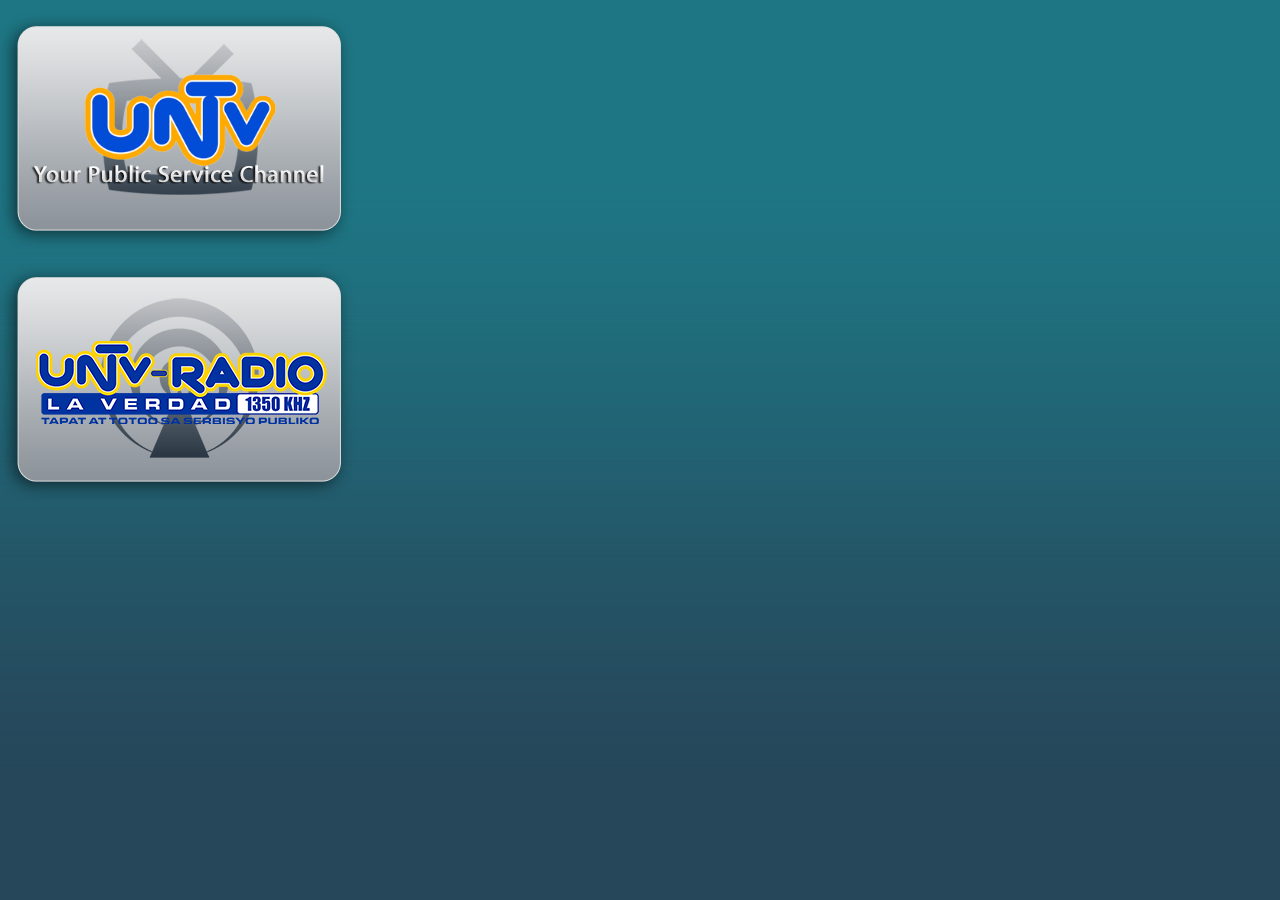
<file: www/index.html>
<!DOCTYPE html> 
<html>
<head>
<meta charset="UTF-8">
<title>
	UNTV Mobile App
</title>
<!-- Default CSS of jQuery Mobile - Starts -->
<link href="jquery.mobile.theme-1.0.min.css" rel="stylesheet" type="text/css"/>
<link href="jquery.mobile.structure-1.0.min.css" rel="stylesheet" type="text/css"/>
<!-- Default CSS of jQuery Mobile Ends -->

<!-- Other css files -->
<link rel="stylesheet" href="css/jqm-docs.css" />
<link rel="stylesheet" href="css/untv-mobile.css" />

    <!-- PhoneGap JS -->
    <script type="text/javascript" src="cordova-2.5.0.js"></script>
    <script type="text/javascript" src="js/index.js"></script>

<style>
body {
	background: url("images/untv/bg-home.jpg");
	background-position: center top;
	background-repeat: repeat-x;
	background-color: #26475a;
}
#untv-mobile {
	overflow: visible;
	padding: 0 !important;
}
#wrapper, #untv-mobile {
	background: none !important;
}
</style>
<!-- Default JS of jQuery Mobile - Starts -->
<script src="jquery-1.6.4.min.js" type="text/javascript"></script>
<script src="jquery.mobile-1.0.min.js" type="text/javascript"></script>
<!-- Default JS of jQuery Mobile - Ends -->
    </head>

    <body onload="onLoad();">
<div id="wrapper" data-role="page" class="type-home">
        <div id="untv-mobile" data-role="content">
            <div id="button-untv" class="select-button">
                <img id="UNTV" src="images/untv/icon-home-untv.png" alt=""  />
            </div>
            <div id="button-untv-radio" class="select-button" >
                <img id="UNTVRadio" src="images/untv/icon-home-radio.png" alt=""  />
            </div>
        </div>     
</div>  
        <script type="text/javascript">
            
           function onLoad() {
               
               document.addEventListener("deviceready", onDeviceReady, false);
           }

            function screendetect(){
                
                 
                var w = $(window).width();
                var h = $(window).height();
                var ds = 0;
                if (h < w) {
                    ds = h;
                }
                else { 
                    ds = w; 
                };
                
                var cw = ds * 0.68;
                var ch = ds * 0.96;
                var ml = cw / 2;
                var mt = ch / 2;
                var csswidth = cw + 'px';
                var cssheight = ch + 'px';
                var cssmarginleft = '-' + ml + 'px';
                var cssmargintop = '-' + mt + 'px';
                
                $("#untv-mobile").css({
                        'width' : csswidth,
                        'height' : cssheight,
                        'position' : 'fixed',
                        'top' : '50%',
                        'left' : '50%',
                        'margin-left' : cssmarginleft,
                        'margin-top' : cssmargintop,
                        'text-align' :  'center'
                });
                $("#UNTV").css({
                        'width' : csswidth,
                        'height' : cssmargintop
                });
                $("#UNTVRadio").css({
                        'width' : csswidth,
                        'height' : cssmargintop
                });
            }

            $(window).resize(function() {
                screendetect();
            });
            
            function onDeviceReady() {
                
                // set screen 
                screendetect();
		
                // set tap button events
                $('#button-untv').live('click',
                
                function(event) {
                    window.location='untv-home.html';
                });
                
                $('#button-untv-radio').live('click',
                
                function(event) {
                    window.location='untv-radio-home.html'
                });
            }
            

        </script>
    </body>
</html>
</file>
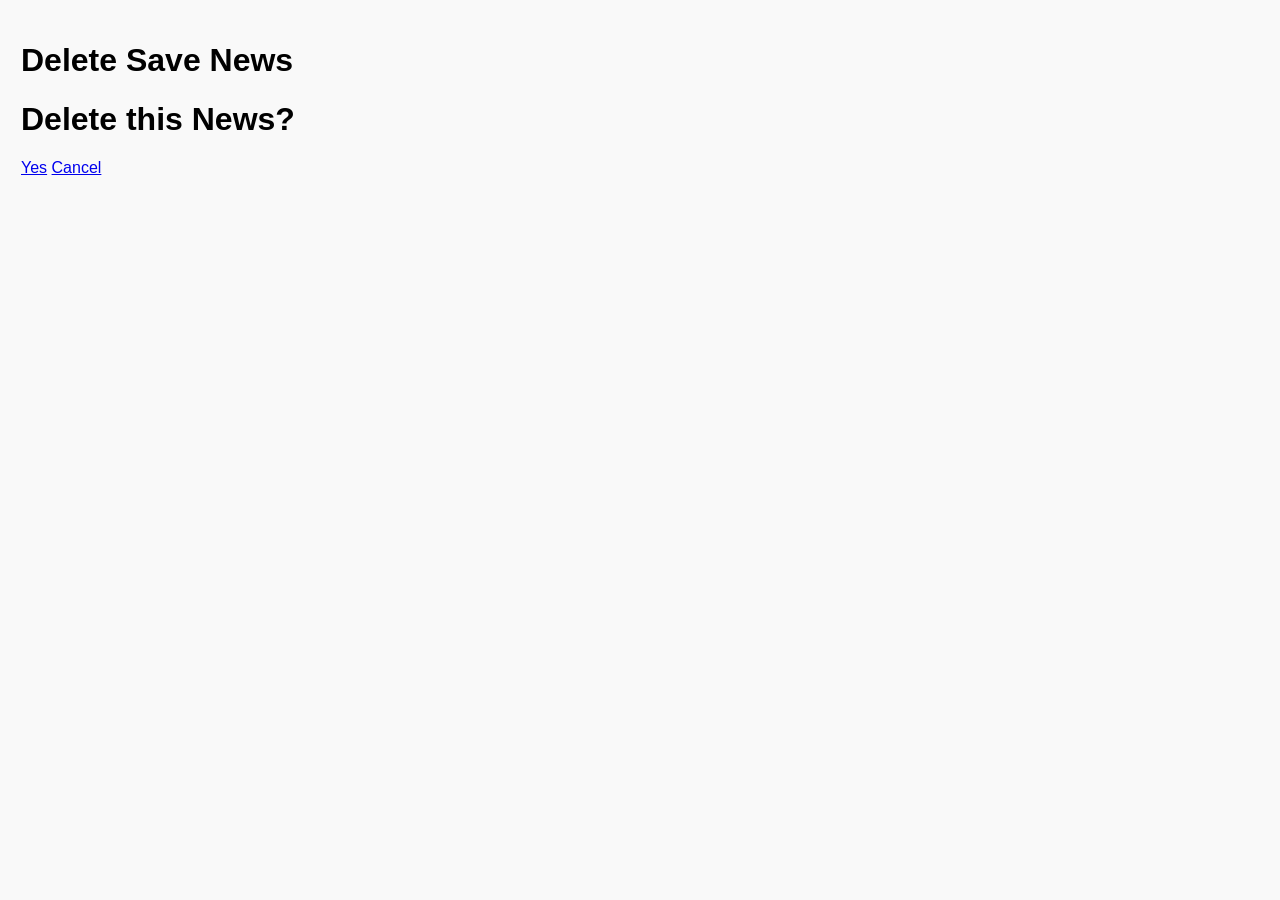
<file: www/delete.html>
<!DOCTYPE html> 
<html>
<head>
<meta charset="UTF-8">
<title>
	UNTV - Sample News Entry
</title>
<!-- Default CSS of jQuery Mobile - Starts -->
<link href="jquery.mobile.theme-1.0.min.css" rel="stylesheet" type="text/css"/>
<link href="jquery.mobile.structure-1.0.min.css" rel="stylesheet" type="text/css"/>
<!-- Default CSS of jQuery Mobile Ends -->

<!-- Other css files -->
<link rel="stylesheet" href="css/jqm-docs.css" />
<link rel="stylesheet" href="css/untv-mobile.css" />

    <!-- PhoneGap JS -->
    <script type="text/javascript" src="cordova-2.5.0.js"></script>
    <script type="text/javascript" src="js/index.js"></script>


</head>

<body onLoad="onLoad();">
<div data-role="dialog">
	
		<div data-role="header" data-theme="d">
			<h1>Delete Save News</h1>
        </div>

		<div data-role="content" data-theme="b">
			<h1>Delete this News?</h1>
	<a href="dialog/index.html" data-role="button" data-rel="back" data-theme="b" onClick="deleteRecord();">Yes</a>       
			<a href="dialog/index.html" data-role="button" data-rel="back" data-theme="c">Cancel</a>    
		</div>
	</div>
    <script type="text/javascript">

var db = window.openDatabase("untv", "1.0", "UNTV DB", 1000000);
var deleteStatement = "DELETE FROM SAVENEWS WHERE postid=?";

function onLoad() {
        document.addEventListener("deviceready", onDeviceReady, false);
}
            // Cordova is loaded and it is now safe to make calls Cordova methods
    //
    function onDeviceReady() {
		
    }
	
	
function getParameterByName(name)
{
  name = name.replace(/[\[]/, "\\\[").replace(/[\]]/, "\\\]");
  var regexS = "[\\?&]" + name + "=([^&#]*)";
  var regex = new RegExp(regexS);
  var results = regex.exec(window.location.search);
  if(results == null)
    return "";
  else
    return decodeURIComponent(results[1].replace(/\+/g, " "));
}

function deleteRecord(id) {
	      var iid = getParameterByName("id");
		  alert(iid);
          db.transaction(function(tx) {
          tx.executeSql(deleteStatement, [iid], showRecords, onError);
        });

      }  
function showRecords() {
	
}
  function onError(tx, error) {
        alert(error.message);
      }  

</script>
</body>
</html>
</file>
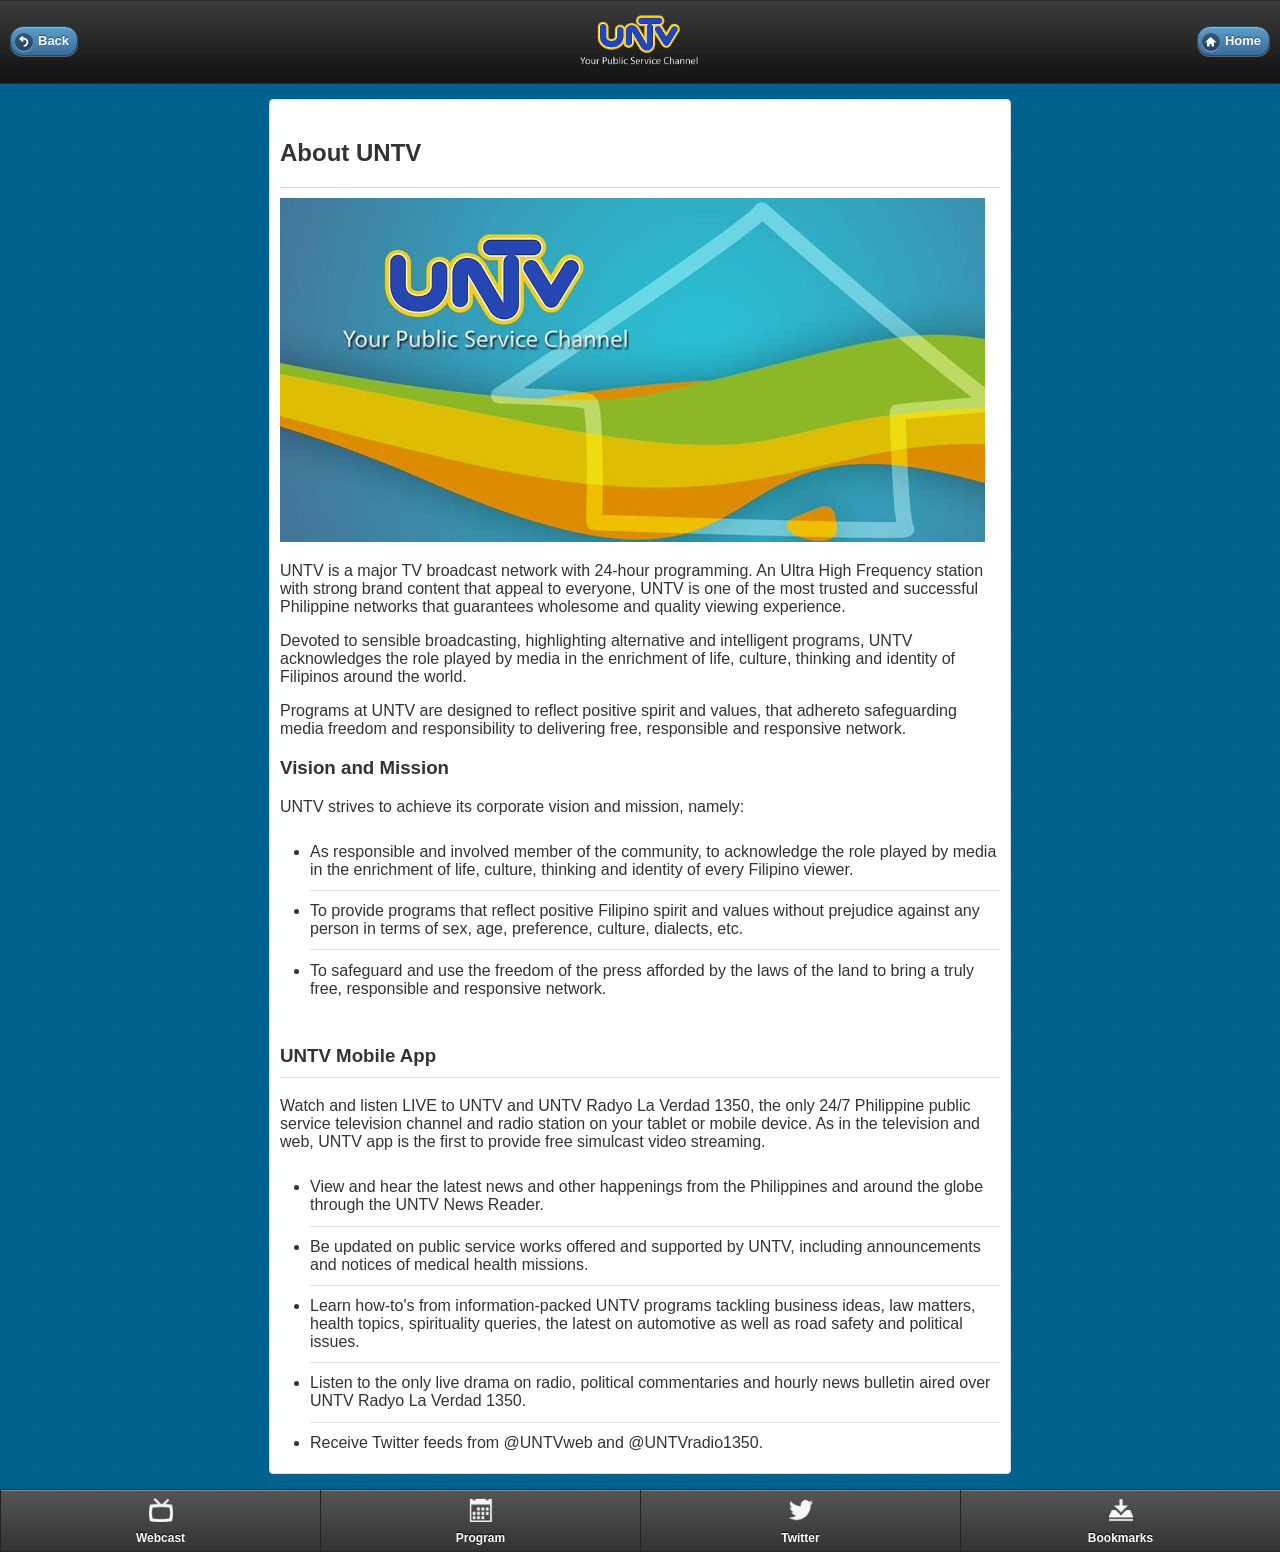
<file: www/untv-about.html>
<!DOCTYPE html> 
<html>
    <head>
        <meta charset="UTF-8">
        <title>
            UNTV - About
        </title>
        <!-- Default CSS of jQuery Mobile - Starts -->
        <link href="jquery.mobile.theme-1.0.min.css" rel="stylesheet" type="text/css"/>
        <link href="jquery.mobile.structure-1.0.min.css" rel="stylesheet" type="text/css"/>
        <!-- Default CSS of jQuery Mobile Ends -->

        <!-- Other css files -->
        <link rel="stylesheet" href="css/jqm-docs.css" />
        <link rel="stylesheet" href="css/untv-mobile.css" />

        <!-- PhoneGap JS -->
        <script type="text/javascript" src="cordova-2.5.0.js"></script>
        <script type="text/javascript" src="js/index.js"></script>


    </head>

    <body id="untv" onload="onLoad()"> 

        <div id="wrapper" data-role="page">

            <div id="header" data-fullscreen="true" data-position="fixed" data-role="header" data-theme="a">
                <a href="untv-home.html" data-role="button" data-theme="b" data-icon="back" class="ui-btn-left" data-rel="back" >
                    Back
                </a>
                <h1 id="header-logo">
                    <center>
                        <img src="images/untv/logo.png" alt="UNTV - Your Public Service Channel" id="logo-untv" />
                    </center>
                </h1>
                <a href="index.html" data-role="button" data-theme="b" data-icon="home" class="ui-btn-right" data-ajax="false">
                    Home
                </a>
            </div><!-- /header -->

            <div data-role="content">	
                <div id="news-entry">
                    <div id="news-entry-header">
                        <h2 id="newstitle">
                            About UNTV
                        </h2>
                    </div>
                    <div id="newscontent">
                        <img src="images/untv/app.jpg" alt="" style="margin-top: 10px;" />
                        <p>
                            UNTV is a major TV broadcast network with 24-hour programming. An Ultra High Frequency station with strong brand content that appeal to everyone, UNTV is one of the most trusted and successful Philippine networks that guarantees wholesome and quality viewing experience.
                        </p>
                        <p>
                            Devoted to sensible broadcasting, highlighting alternative and intelligent programs, UNTV acknowledges the role played by media in the enrichment of life, culture, thinking and identity of Filipinos around the world.
                        </p>
                        <p>
                            Programs at UNTV are designed to reflect positive spirit and values, that adhereto safeguarding media freedom and responsibility to delivering free, responsible and responsive network.
                        </p>
                        <h3>
                                Vision and Mission
                        </h3>
                        <p>
                            UNTV strives to achieve its corporate vision and mission, namely:
                        </p>
                        <ul class="untv-listing">
                            <li>
                                As responsible and involved member of the community, to acknowledge the role played by media in the enrichment of life, culture, thinking and identity of every Filipino viewer.
                            </li>
                            <li>
                                To provide programs that reflect positive Filipino spirit and values without prejudice against any person in terms of sex, age, preference, culture, dialects, etc.
                            </li>
                            <li>
                                To safeguard and use the freedom of the press afforded by the laws of the land to bring a truly free, responsible and responsive network.    
                            </li>
                        </ul>
                        <br/>
                        <h3 style="border-bottom: 1px solid #e3e3e3; padding-bottom: 10px;">
                            UNTV Mobile App
                        </h3>
                        <p>
                            Watch and listen LIVE to UNTV and UNTV Radyo La Verdad 1350, the only 24/7 Philippine public service television channel and radio station on your tablet or mobile device. As in the television and web, UNTV app is the first to provide free simulcast video streaming.
                        </p>
                        <ul class="untv-listing">
                            <li>
                                View and hear the latest news and other happenings from the Philippines and around the globe through the UNTV News Reader.
                            </li>
                            <li>
                              Be updated on public service works offered and supported by UNTV, including announcements and notices of medical health missions.    
                            </li>
                            <li>
                                Learn how-to's from information-packed UNTV programs tackling business ideas, law matters, health topics, spirituality queries, the latest on automotive as well as road safety and political issues.
                            </li>
                            <li>
                                Listen to the only live drama on radio, political commentaries and hourly news bulletin aired over UNTV Radyo La Verdad 1350.
                            </li>
                            <li>
                                Receive Twitter feeds from @UNTVweb and @UNTVradio1350.
                            </li>
                        </ul>
                    </div> 
                </div>
            </div><!-- /content -->

            <div data-role="footer" data-position="fixed" data-fullscreen="true">

                <div id="footer-menu" data-role="navbar" data-iconpos="top" data-theme="a">
                    <ul>
                        <li>
                            <a href="#" onclick="getstreamdata();" id="icon-webcast" data-icon="custom" data-ajax="false">
                                Webcast
                            </a>
                        </li>
                        <li>
                            <a href="untv-programs.html" id="icon-program" data-icon="custom" data-ajax="false">
                                Program    
                            </a>
                        </li>
                        <li>
                            <a href="untv-twitter.html" id="icon-twitter" data-icon="custom" data-ajax="false">
                                Twitter
                            </a>
                        </li>
                        <li>
                            <a href="untv-save.html" id="icon-save-footer" data-icon="custom" data-ajax="false">
                                Bookmarks
                            </a>
                        </li>
                    </ul>
                </div><!-- /navbar -->

            </div><!-- /footer -->

        </div><!-- /page -->

        <!-- Default JS of jQuery Mobile - Starts -->
        <script src="jquery-1.6.4.min.js" type="text/javascript"></script>
        <script src="jquery.mobile-1.0.min.js" type="text/javascript"></script>
        <!-- Default JS of jQuery Mobile - Ends -->

        <!-- Other js files -->
        <script src="js/jqm-docs.js" type="text/javascript"></script>
        <script type="text/javascript">
            var isoffline;
            function onLoad() {
                document.addEventListener("online", onOnline, false);
                document.addEventListener("deviceready", onDeviceReady, false);
            }
            
            // Cordova is loaded and it is now safe to make calls Cordova methods
            //
            function onDeviceReady() {
                document.addEventListener("offline", onOffline, false);
            }
            
            // Handle the online event
            //
            function onOnline() {
                isoffline = 0;
            }
            
            function onOffline() {
                //
                isoffline = 1;
            }
            function getstreamdata() {
                if (isoffline == 0)
                {
                    //cue the page loader
                    $.mobile.showPageLoadingMsg();
                    //use theme swatch "b", a custom message, and no spinner
                    $.mobile.showPageLoadingMsg("b", "Please wait...", true);
					
                    getStreaming('untv');
                    
                    //hide the page loader
                    $.mobile.hidePageLoadingMsg();
                }
                else {
                    navigator.notification.alert('This media require internet connection.', null, "UNTV News", "Ok")
                }
                
            }
            </script>
    </body>
</html>
</file>
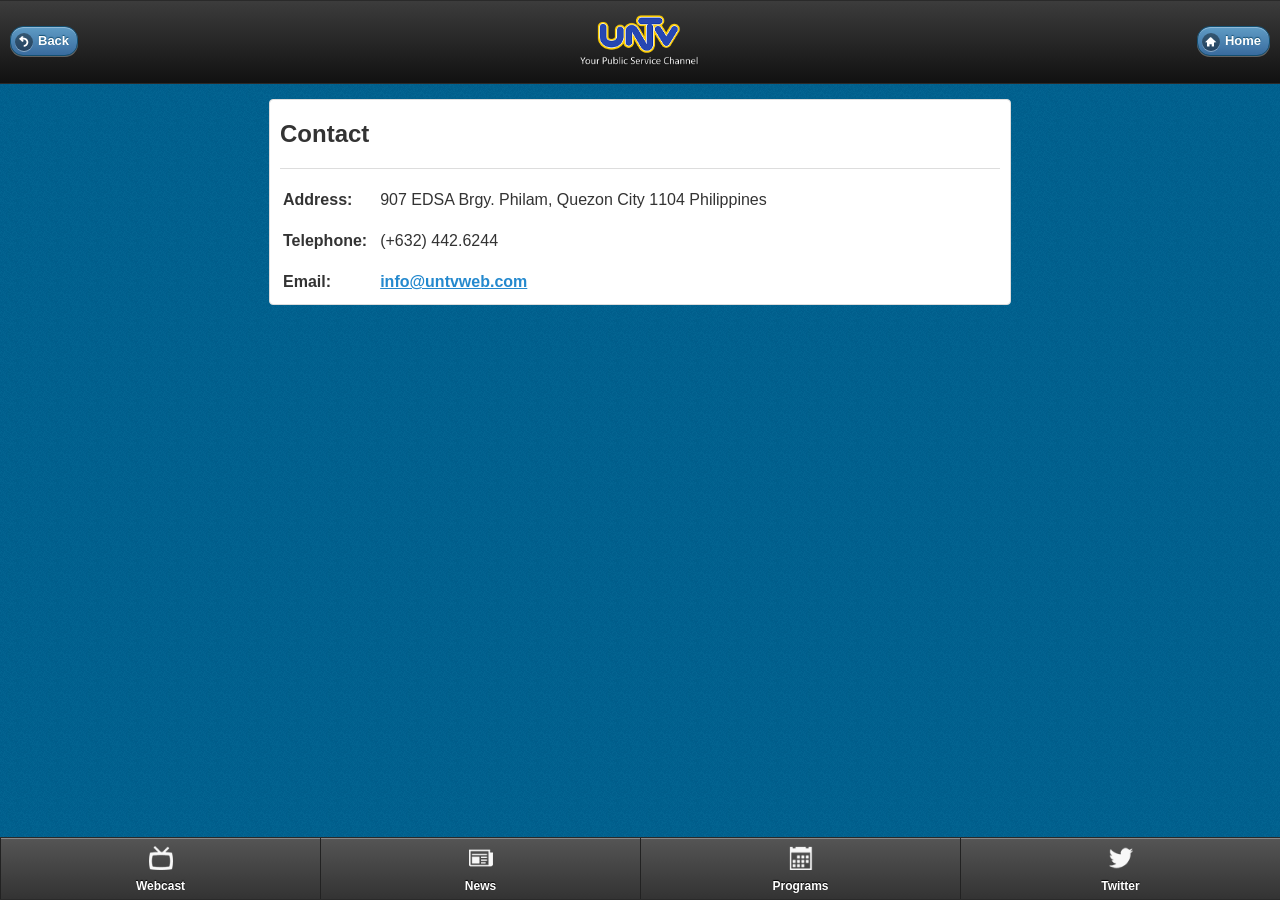
<file: www/untv-contact.html>
<!DOCTYPE html> 
<html>
<head>
<meta charset="UTF-8">
<title>
	UNTV - Contact
</title>
<!-- Default CSS of jQuery Mobile - Starts -->
<link href="jquery.mobile.theme-1.0.min.css" rel="stylesheet" type="text/css"/>
<link href="jquery.mobile.structure-1.0.min.css" rel="stylesheet" type="text/css"/>
<!-- Default CSS of jQuery Mobile Ends -->

<!-- Other css files -->
<link rel="stylesheet" href="css/jqm-docs.css" />
<link rel="stylesheet" href="css/untv-mobile.css" />


<!-- Default JS of jQuery Mobile - Starts -->
<script src="jquery-1.6.4.min.js" type="text/javascript"></script>
<script src="jquery.mobile-1.0.min.js" type="text/javascript"></script>
<!-- Default JS of jQuery Mobile - Ends -->

<!-- Other js files -->
<script src="js/jqm-docs.js" type="text/javascript"></script>
   
    <!-- PhoneGap JS -->
    <script type="text/javascript" src="cordova-2.5.0.js"></script>
    <script type="text/javascript" src="js/index.js"></script>
</head>

<body id="untv">

<div id="wrapper" data-role="page">

	<div id="header" data-position="fixed" data-role="header" data-theme="a">
    	<a href="untv-home.html" data-role="button" data-theme="b" data-icon="back" class="ui-btn-left" data-rel="back" >
        	Back
        </a>
        <h1 id="header-logo">
        	<center>
				<img src="images/untv/logo.png" alt="UNTV - Your Public Service Channel" id="logo-untv" />
            </center>
        </h1>
    	<a href="index.html" data-role="button" data-theme="b" data-icon="home" class="ui-btn-right" data-ajax="false">
        	Home
        </a>
	</div><!-- /header -->

	<div data-role="content">	
    	<div id="news-entry">
        <div id="news-entry-header">
        <h2 style="margin: 10px 0;">
        	Contact 
        </h2>
        </div>
		<table id="contact-us">
		  <tbody>
		  <tr>
		    <td class="title">Address: </td>
		    <td>907 EDSA Brgy. Philam, Quezon City 1104 Philippines</td>
		  </tr>
		  <tr>
		    <td class="title">Telephone:</td>
		    <td>(+632) 442.6244</td>
		  </tr>
		<tr>
		    <td class="title">Email:</td>
		    <td><a href="mailto:info@untvweb.com">info@untvweb.com</a></td>
		  </tr>
		  </tbody>
		</table>
        </div>
	</div><!-- /content -->
	
	<div data-role="footer" data-position="fixed" data-fullscreen="true">
		
        <div id="footer-menu" data-role="navbar" data-iconpos="top" data-theme="a">
            <ul>
                <li>
                    <a href="#" onclick="getstreamdata();" id="icon-webcast" data-icon="custom" data-ajax="false">
                    	Webcast
                    </a>
                </li>
                <li>
                    <a href="untv-news.html" id="icon-news" data-icon="custom" data-ajax="false">
                    	News
                    </a>
                </li>
                <li>
                	<a href="untv-programs.html" id="icon-program" data-icon="custom" data-ajax="false">
                		Programs    
                    </a>
                </li>
                <li>
                	<a href="untv-twitter.html" id="icon-twitter" data-icon="custom" data-ajax="false">
                		Twitter
                    </a>
                </li>
            </ul>
        </div><!-- /navbar -->
    
	</div><!-- /footer -->
	
</div><!-- /page -->
    <script type="text/javascript">
        var isoffline = 0;
        function onLoad() {
            
            document.addEventListener("online", onOnline, false);
            document.addEventListener("deviceready", onDeviceReady, false);
            // loadschedule("Monday");
            
        }
        
        // Cordova is loaded and it is now safe to make calls Cordova methods
        //
        function onDeviceReady() {
            document.addEventListener("offline", onOffline, false);
        }
        
        // Handle the online event
        //
        function onOnline() {
            isoffline = 0;
        }
        
        // Handle the offline event
        //
        function onOffline() {
            isoffline = 1;
        }
        
        function getstreamdata() {
            if (isoffline == 0)
            {
                getStreaming('untv');
            }
            else {
                navigator.notification.alert('This media require internet connection.', null, "UNTV News", "Ok")
            }
        }
        
        </script>
</body>
</html>
</file>
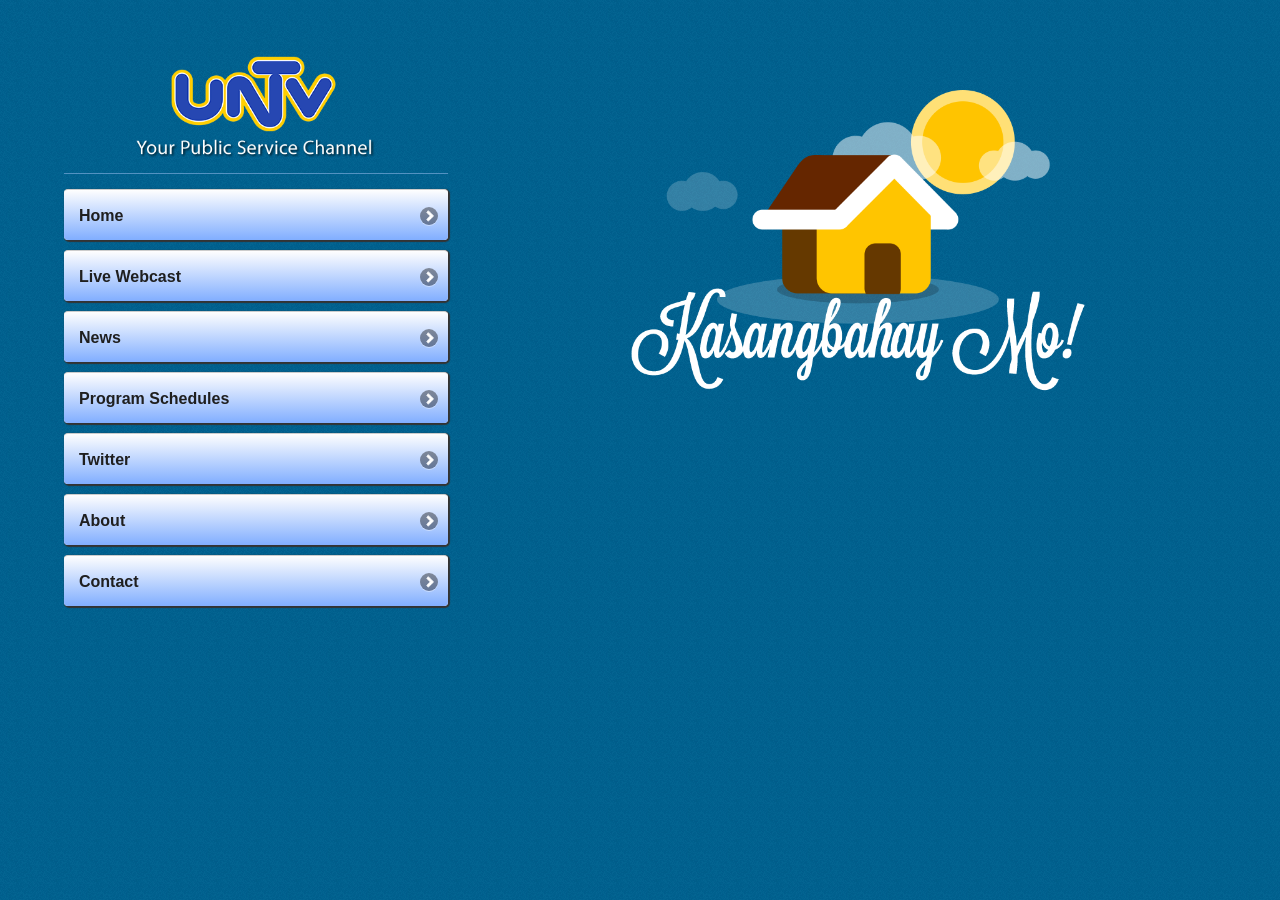
<file: www/untv-home.html>
<!DOCTYPE html> 
<html>
    <head>
        <meta charset="UTF-8">
        <title>
            UNTV
        </title>
        <!-- Default CSS of jQuery Mobile - Starts -->
        <link href="jquery.mobile.theme-1.0.min.css" rel="stylesheet" type="text/css"/>
        <link href="jquery.mobile.structure-1.0.min.css" rel="stylesheet" type="text/css"/>
        <!-- Default CSS of jQuery Mobile Ends -->

        <!-- Other css files -->
        <link rel="stylesheet" href="css/jqm-docs.css" />
        <link rel="stylesheet" href="css/untv-mobile.css" />

        <!-- Default JS of jQuery Mobile - Starts -->
        <script src="jquery-1.6.4.min.js" type="text/javascript"></script>
        <script src="jquery.mobile-1.0.min.js" type="text/javascript"></script>
        <!-- Default JS of jQuery Mobile - Ends -->

        <!-- Other js files -->
        <script src="js/jqm-docs.js" type="text/javascript"></script>
            
            <!-- PhoneGap JS -->
            <script type="text/javascript" src="cordova-2.5.0.js"></script>
            <script type="text/javascript" src="js/index.js"></script>
    </head> 
    <body id="untv" onload="onLoad();">
        <div id="wrapper" data-role="page" class="type-home">
            <div id="content" data-role="content">

                <div class="content-secondary">

                    <div id="untv-homeheader">
                        <h1 id="untv-logo">
                            <img src="images/untv/logo.png" alt="UNTV - Your Public Service Channel" />
                        </h1>
                    </div>
                    <div id="home-divider"></div>

                    <ul id="home-list" data-role="listview">
                        <li>
                            <a href="index.html" data-ajax="false">
                                Home
                            </a>
                        </li>
                        <li>
                            <a href="#" onclick="getstreamdata();" data-ajax="false">
                                Live Webcast
                            </a>
                        </li>
                        <li>
                            <a href="untv-news.html" data-ajax="false">
                                News
                            </a>
                        </li>
                        <li>
                            <a href="untv-programs.html" data-ajax="false">
                                Program Schedules
                            </a>
                        </li>
                        <li>
                            <a href="untv-twitter.html" data-ajax="false">
                                Twitter
                            </a>
                        </li>
                        <li>
                            <a href="untv-about.html" data-ajax="false">
                                About
                            </a>
                        </li>
                        <li>
                            <a href="untv-contact.html" data-ajax="false">
                                Contact
                            </a>
                        </li>
                    </ul>
                    

                </div> <!--/content-secondary -->

                <div id="landing-page" class="content-primary">
                    <img src="images/untv/kasangbahay.png" alt="" >
                </div> <!-- END .content-primary -->



            </div>

            <script type="text/javascript">
                var isoffline;
                function onLoad() {
                    document.addEventListener("online", onOnline, false);
                    document.addEventListener("deviceready", onDeviceReady, false);
                }
                
                // Cordova is loaded and it is now safe to make calls Cordova methods
                //
                function onDeviceReady() {
                    document.addEventListener("offline", onOffline, false);
                }
                
                // Handle the online event
                //
                function onOnline() {
                    isoffline = 0;
                }
                
                function onOffline() {
                   // 
                    isoffline = 1;
                }
                
                function getstreamdata() {
					if (isoffline == 0)
                    {
						//cue the page loader
					    $.mobile.showPageLoadingMsg();
					    //use theme swatch "b", a custom message, and no spinner
					    $.mobile.showPageLoadingMsg("b", "Please wait...", true);
					
                        getStreaming('untv');
						
						 //hide the page loader
			             $.mobile.hidePageLoadingMsg();
                    }
                    else {
                        navigator.notification.alert('This media require internet connection.', null, "UNTV News", "Ok")
                    }
                    
                }
                </script>
        </div>

    </body>
</html>
</file>
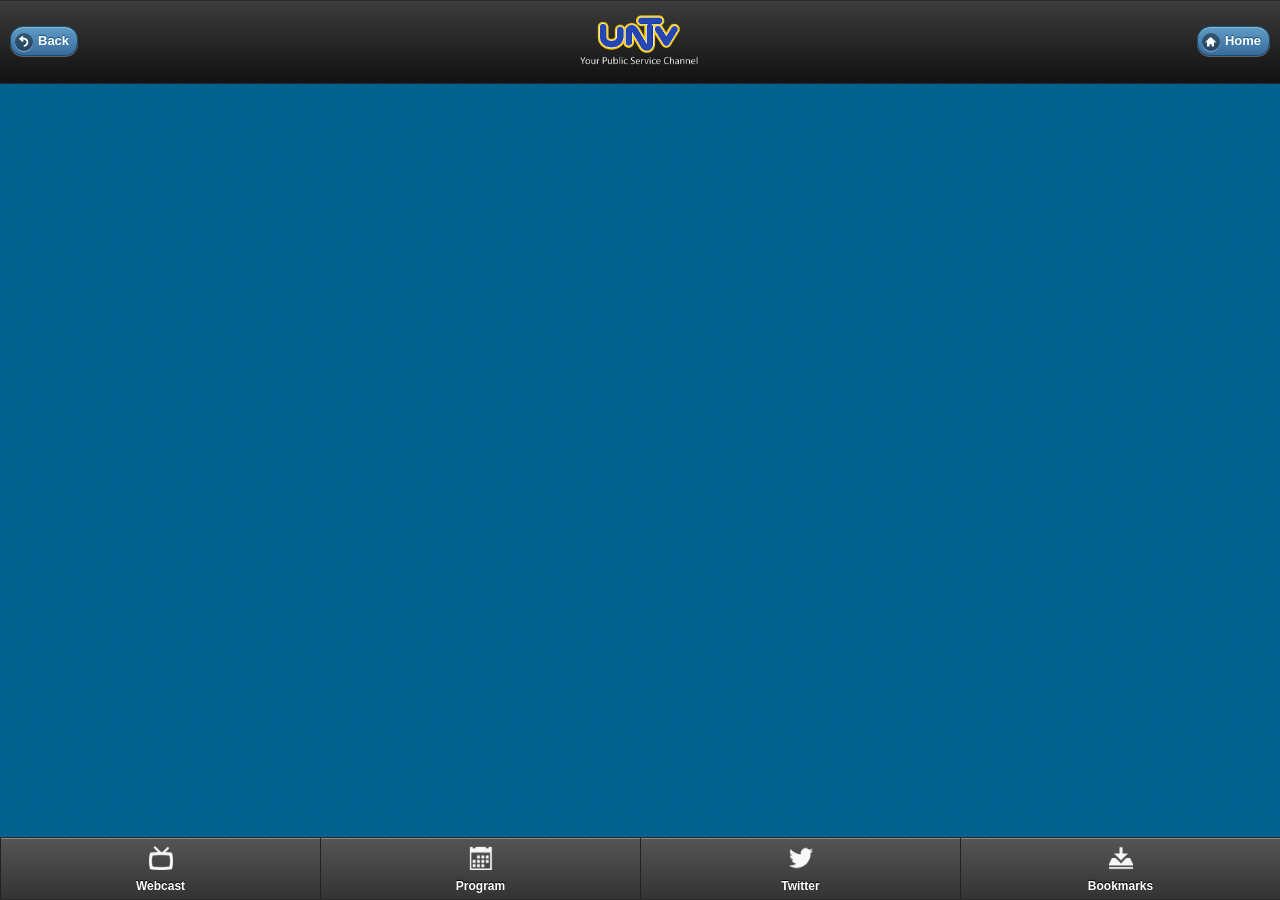
<file: www/untv-news.html>
<!DOCTYPE html> 
<html>
    <head>
        <meta charset="UTF-8">
        <title>
            UNTV - News
        </title>
        <!-- Default CSS of jQuery Mobile - Starts -->
        <link href="jquery.mobile.theme-1.0.min.css" rel="stylesheet" type="text/css"/>
        <link href="jquery.mobile.structure-1.0.min.css" rel="stylesheet" type="text/css"/>
        <!-- Default CSS of jQuery Mobile Ends -->

        <!-- Other css files -->
        <link rel="stylesheet" href="css/jqm-docs.css" />
        <link rel="stylesheet" href="css/untv-mobile.css" />

        <!-- PhoneGap JS -->
        <script type="text/javascript" src="cordova-2.5.0.js"></script>
        <script type="text/javascript" src="js/index.js"></script>

    </head>
    <body id="untv" onload="onLoad()">
        <div id="wrapper" data-role="page" class="type-home">

            <div id="header" data-fullscreen="true" data-position="fixed" data-role="header" data-theme="a">
                <a href="untv-home.html" data-role="button" data-theme="b" data-icon="back" class="ui-btn-left" data-rel="back" >
                    Back
                </a>
                <h1 id="header-logo">
                    <center>
                        <img src="images/untv/logo.png" alt="UNTV - Your Public Service Channel" id="logo-untv" />
                    </center>
                </h1>
                <a href="index.html" data-role="button" data-theme="b" data-icon="home" class="ui-btn-right" data-ajax="false">
                    Home
                </a>
            </div><!-- /header -->

            <div id="content" data-role="content">
                <div id="iphone-mode">
                    <div id="news-category" data-theme="b" class="content-secondary" data-role="collapsible">
                        <div id="category-title-here" style="margin-top: 10px;"></div>

                        <h3 id="iphone-category" class='title'>
                            News Category
                        </h3>
                        
                        <ul id="home-list" data-role="listview">


                        </ul>


                    </div> <!--/content-secondary -->

                    <div id="iphone-newslist" class="content-primary">

                        <h3 id="news-title" class="title">

                        </h3>

                        <ul id="newsroom" data-role="listview">


                        </ul>
                        <br />
                        <div id="loadmore">

                        </div>

                    </div> <!-- END .content-primary -->
                </div> <!-- END iphone-mode -->
            </div> <!-- END #content -->

            <div data-role="footer" data-position="fixed" data-fullscreen="true">

                <div id="footer-menu" data-role="navbar" data-iconpos="top" data-theme="a">
                    <ul>
                        <li>
                            <a href="#" onclick="getstreamdata();" id="icon-webcast" data-icon="custom" data-ajax="false">
                                Webcast
                            </a>
                        </li>
                        <li>
                            <a href="untv-programs.html" id="icon-program" data-icon="custom" data-ajax="false">
                                Program    
                            </a>
                        </li>
                        <li>
                            <a href="untv-twitter.html" id="icon-twitter" data-icon="custom" data-ajax="false">
                                Twitter
                            </a>
                        </li>
                        <li>
                            <a href="untv-save.html" id="icon-save-footer" data-icon="custom" data-ajax="false">
                                Bookmarks
                            </a>            
                        </li>
                    </ul>
                </div><!-- /navbar -->

            </div><!-- /footer -->
        </div>

        <!-- Default JS of jQuery Mobile - Starts -->
        <script src="jquery-1.6.4.min.js" type="text/javascript"></script>
        <script src="jquery.mobile-1.0.min.js" type="text/javascript"></script>
        <script src="js/jqm-docs.js" type="text/javascript"></script>
        <script type="text/javascript">

            // Call onDeviceReady when Cordova is loaded.
            //
            // At this point, the document has loaded but cordova-2.4.0.js has not.
            // When Cordova is loaded and talking with the native device,
            // it will call the event `deviceready`.
            //
            var db = window.openDatabase("untv", "1.0", "UNTV DB", 1000000);
            var catid;
            var catname;
            var localimage;
            var isoffline;
    
            function onLoad() {
                document.addEventListener("online", onOnline, false);
                document.addEventListener("deviceready", onDeviceReady, false);
            }

            // Cordova is loaded and it is now safe to make calls Cordova methods
            //
            function onDeviceReady() {
                document.addEventListener("offline", onOffline, false);
            }

            // Handle the online event
            //
            function onOnline() {
                isoffline = 0;
                var url = "http://www.untvweb.com/news/api/get_category_index/?callback=?";
                $(document).ready(function () {
                    // ------ Load News Category -------------//
                          
                    $.getJSON(url).done(function (response) {
                        //console.log(response.categories);
                        var posts = response.posts; //here's your response
                        var r = response.categories;
                        mycategory = response.categories;
                        $('#category-title-here').append("<h3 class='title' id='categorytitle' style='text-align: left;'> News Category </h3>");
                        $('#home-list').append('<ul id="untv-category">');
                        var li = "", list = [];
                        var y = 0;
                        catname = new Array();
                        catid = new Array();
                        $.each(r, function (index, rObj) {
                            //console.log(rObj);
                            if (rObj.parent == 0)
                            {
                                //mycattile[index] = rObj.title;
                                //mycatid[index] = rObj.id;
                                y = y + 1;
                                li = "";
                                li += "<li><a href='#' onClick='loadcategory(" + rObj.id + ");' data-ajax='false'>";
                                li += rObj.title;
                                li += "</a></li>";
                                list[index] = li;
                                catid[y] =  rObj.id;
                                catname[y] = rObj.title;
                            }
                        });
                        //list = list.reverse();
                        db.transaction(function (tx) {
                            tx.executeSql('DROP TABLE IF EXISTS CATEGORY');
                            tx.executeSql('CREATE TABLE IF NOT EXISTS CATEGORY (id unique, data)');
                            $.each(catid,
                            function( intIndex, objValue ){
                                if (intIndex != 0)
                                {
                                    tx.executeSql("INSERT INTO CATEGORY(id, data) VALUES (?,?)",[objValue, catname[intIndex]]);
                                }
                            }
                        );
                        },errorCB, successCB);
						
                        $('ul#home-list').append(list.join(''));
                        $("#home-list").listview("refresh");
					
                        $('ul#home-list1').append(list.join(''));
                        $("#home-list1").listview("refresh");
					
                        // ------ End of Load News Category -------------//
                    }); 
				
				
                    // ------Load Recent News ------- //
                    loadrecent();
				 
                });
			
                // Insert Data to database
                //db.transaction(populateDB, errorCB, successCB);

            }
    
            function populateDB(tx) {
                tx.executeSql('DROP TABLE IF EXISTS CATEGORY');
                tx.executeSql('CREATE TABLE IF NOT EXISTS CATEGORY (id unique, data)');
                tx.executeSql("INSERT INTO CATEGORY(id, data) VALUES (?,?)",[catid[0], catname[0]]);
                tx.executeSql("INSERT INTO CATEGORY(id, data) VALUES (?,?)",[catid[1], catname[1]]);
                tx.executeSql("INSERT INTO CATEGORY(id, data) VALUES (?,?)",[catid[2], catname[2]]);
                tx.executeSql("INSERT INTO CATEGORY(id, data) VALUES (?,?)",[catid[3], catname[3]]);
                tx.executeSql("INSERT INTO CATEGORY(id, data) VALUES (?,?)",[catid[4], catname[4]]);
            }

            function errorCB(err) {
                navigator.notification.alert(
                'News Details Error processing SQL: ' +err.code,  // message
                alertDismissed,         // callback
                'UNTV Mobile',            // title
                'Done'                  // buttonName
            );
            }
            function errorCB1(err) {
                navigator.notification.alert(
                'News Details Error processing SQL: ' +err.code,  // message
                alertDismissed,         // callback
                'UNTV Mobile',            // title
                'Done'                  // buttonName
            );
				
            }
            function successCB() {
                //alert("success!");
            }
	
            function successCB1() {
                //alert("success inserting news details!");
            }
	
            // Handle the offline event
            //
            function onOffline() {
                isoffline = 1;
                db.transaction(queryDB, errorCB);
                $('#category-title-here').append("<h3 class='title' id='categorytitle'>News Category </h3>");
            }
	
            // Query the database
            //
            function queryDB(tx) {
                tx.executeSql('CREATE TABLE IF NOT EXISTS CATEGORY (id unique, data)');
                tx.executeSql('SELECT * FROM CATEGORY', [], querySuccess, errorCB);
                tx.executeSql("SELECT * FROM NEWS where catid='0216'", [], querySuccess1, errorCB1);
            }
	
            // Query the success callback
            //
            function querySuccess(tx, results) {
                var len = results.rows.length;
                if (len == 0)
                {
                    navigator.notification.alert('This media require internet connection.', null, "UNTV News", "Ok")
                }
                $('#home-list').append('<ul id="untv-category">');
                var li = "";
                for (var i=0; i<len; i++){
                    li += "<li><a href='#' onClick='loadofflinemsg();' data-ajax='false'>";
                    li += results.rows.item(i).data;
                    li += "</a></li>";
			
                }
                $('ul#home-list').append(li);
                $("#home-list").listview("refresh");
		
            }
	
            function loadofflinemsg() 
            {
                $("#news-title").text("You are currently offline");
                $('#newsroom').empty();
                $('#loadmore').empty();
                $("#newsroom").listview("refresh");	
            }
	
            function querySuccess1(tx, results) {
                var len = results.rows.length;
                $("#news-title").text("Latest News");
                $('#newsroom').append('<ul>');
                var li = "";
                for (var i=0; i<len; i++){
                    //console.log(rObj);
                    li += "<li>";
                    li += "<a href='untv-newsdetails.html?id=" +  results.rows.item(i).postid + "' data-ajax='false'>";
                    li += "<img src='images/ito-ang-balita1.png' />";
                    li += "<h4>"+ results.rows.item(i).newstitle +"</h4>";
                    li += "<p><i>"+ results.rows.item(i).datepub + "</i><br />" + results.rows.item(i).excerpt +"</p>";
                    li += "</a></li>";
                }
                $('ul#newsroom').append(li);
                $("#newsroom").listview("refresh");		
            }
	 
            // Global Variables	
            var totalpost;
            var totalpage;
            var currentpage = 1;


            function loadmore(newsid)
            {
                if (currentpage < totalpage)
                {
                    //cue the page loader
                    $.mobile.showPageLoadingMsg();
			
                    //use theme swatch "b", a custom message, and no spinner
                    $.mobile.showPageLoadingMsg("b", "Please wait...", true);
			
                    currentpage = currentpage + 1;
			
                    var url2 = "http://www.untvweb.com/news/api/get_category_posts/?callback=?&count=10&id=" + newsid + "?&page=" + currentpage;
                    $.getJSON(url2).done(function (response) {
                        $("#news-title").text(response.category.title);
                        var posts = response.posts; //here's your response
                        $('#newsroom').append('<ul>');
                        var li = "", list = [];
                        $.each(posts, function (index, rObj) {
                            //console.log(rObj);
                            li += "<li>";
                            li += "<a href='untv-newsdetails.html?id=" + rObj.id + "' data-ajax='false'>";
                            li += "<img src='" + rObj.thumbnail  + "' />";
                            li += "<h4>"+ rObj.title +"</h4>";
                            li += "<p><i>"+ rObj.date + "</i><br />" + rObj.excerpt +"</p>";
                            li += "</a></li>";
                            list[index] = li;
                        });
                        //list = list.reverse();
                        $('ul#newsroom').append(li);
                        $("#newsroom").listview("refresh");
					
					
                        //hide the page loader
                        $.mobile.hidePageLoadingMsg();
                    });
                }
                else if (currentpage == totalpage)
                {
                    $('#loadmore').empty();
                }
            }	
  
  
            function loadcategory(newsid)
            {
                currentpage = 1;
                var postid;
                var newstitle;
                var datepub;
                var excerpt;
                var content;
                //cue the page loader
                $.mobile.showPageLoadingMsg();
                //use theme swatch "b", a custom message, and no spinner
                $.mobile.showPageLoadingMsg("b", "Please wait...", true);
			
                $('#newsroom').empty();
                $('#loadmore').empty();
                var url2 = "http://www.untvweb.com/news/api/get_category_posts/?callback=?&count=10&id=" + newsid;
                $.getJSON(url2).done(function (response) {
                    $("#news-title").text(response.category.title);
                    var posts = response.posts; //here's your response
                    $('#newsroom').append('<ul>');
                    var li = "";
					
                    postid  = new Array();
                    newstitle  = new Array();
                    datepub  = new Array();
                    excerpt  = new Array();
                    content  = new Array();
                    var y = 0;
                    $.each(posts, function (index, rObj) {
                        //console.log(rObj);
                        li += "<li>";
                        li += "<a href='untv-newsdetails.html?id=" + rObj.id + "' data-ajax='false'>";
                        li += "<img src='" + rObj.thumbnail  + "' />";
                        li += "<h4>"+ rObj.title +"</h4>";
                        li += "<p><i>"+ rObj.date + "</i><br />" + rObj.excerpt +"</p>";
                        li += "</a></li>";
                        postid[y] = rObj.id;
                        newstitle[y] = rObj.title;
                        datepub[y]  = rObj.date;
                        excerpt[y]  = rObj.excerpt;
                        content[y]  = rObj.content;
                        y = y + 1;
                    });
                    //list = list.reverse();
                    $('ul#newsroom').append(li);
                    $("#newsroom").listview("refresh");
					
                    //---------insert to local database -----------------------//
                    db.transaction(function (tx) {
                        tx.executeSql('CREATE TABLE IF NOT EXISTS NEWS (postid unique,catid,newstitle,datepub,excerpt,content,thumbnail)');
                        $.each(postid,
                        function( intIndex, objValue ){
                            tx.executeSql("INSERT INTO NEWS (postid, catid,newstitle,datepub,excerpt,content) VALUES (?,?,?,?,?,?)",[objValue,newsid, newstitle[intIndex],datepub[intIndex],excerpt[intIndex],content[intIndex]]);
                        }
                    );
                    },errorCB1, successCB1);
                    // ------------insert to database	------------------------//
						
                    // generate load more button
                    $('#loadmore').append('<a href="" data-icon="arrow-d" onClick="loadmore('+ newsid +');" id="myNewButton">Load more...</a>');
                    $('#myNewButton').button();
                    totalpage = response.pages;
                    totalpost = response.category.post_count;
                    //hide the page loader
                    $.mobile.hidePageLoadingMsg();
                });
				 
				
            }
  
  
            function successCB2(tx, results) {
                var len = results.rows.length;
                $('#newsroom').append('<ul>');
                var li = "";
                for (var i=0; i<len; i++){
                    //console.log(rObj);
                    li += "<li>";
                    li += "<a href='untv-newsdetails.html?id=" +  results.rows.item(i).postid + "' data-ajax='false'>";
                    li += "<img src='images/ito-ang-balita1.png' />";
                    li += "<h4>"+ results.rows.item(i).newstitle +"</h4>";
                    li += "<p><i>"+ results.rows.item(i).pubdate + "</i><br />" + results.rows.item(i).excerpt +"</p>";
                    li += "</a></li>";
                }
                $('ul#newsroom').append(li);
                $("#newsroom").listview("refresh");		
            }
	
            // ------ Load Recent News ----------- //
            function loadrecent()
            {
                currentpage = 1;
                var postid;
                var newstitle;
                var datepub;
                var excerpt;
                var content;
                var thumbnail;
                //cue the page loader
                $.mobile.showPageLoadingMsg();
			
                //use theme swatch "b", a custom message, and no spinner
                $.mobile.showPageLoadingMsg("b", "Please wait....", true);
			
                $('#newsroom').empty();
                $('#loadmore').empty();
                var url2 = "http://www.untvweb.com/news/api/get_recent_posts/?callback=?&count=10";
                $.getJSON(url2).done(function (response) {
                    $("#news-title").text("Latest News");
                    var posts = response.posts; //here's your response
                    $('#newsroom').append('<ul>');
                    var li = "", list = [];
                    postid  = new Array();
                    newstitle  = new Array();
                    datepub  = new Array();
                    excerpt  = new Array();
                    content  = new Array();
                    thumbnail  = new Array();
                    var y = 0;
                    $.each(posts, function (index, rObj) {
                        //console.log(rObj);
                        li += "<li>";
                        li += "<a href='untv-newsdetails.html?id=" + rObj.id + "' data-ajax='false'>";
                        li += "<img src='" + rObj.thumbnail  + "' />";
                        li += "<h4>"+ rObj.title +"</h4>";
                        li += "<p><i>"+ rObj.date + "</i><br />" + rObj.excerpt +"</p>";
                        li += "</a></li>";
                        //list[index] = li;
                        postid[y] = rObj.id;
                        newstitle[y]  = rObj.title;
                        datepub[y]  = rObj.date;
                        excerpt[y]  = rObj.excerpt;
                        content[y]  = rObj.content;
                        // save image to device
                        thumbnail[y] = rObj.thumbnail;
                        y = y + 1;
                    });
                    //list = list.reverse();
                    $('ul#newsroom').append(li);
                    $("#newsroom").listview("refresh");
						
                    // insert to local database
                    var mycatid = "0216";
                    db.transaction(function (tx) {
                        tx.executeSql('DROP TABLE IF EXISTS NEWS');
                        tx.executeSql('CREATE TABLE IF NOT EXISTS NEWS (postid unique, catid,newstitle,datepub,excerpt,content,thumbnail)');
                        $.each(postid,
                        function( intIndex, objValue ){
                            tx.executeSql("INSERT INTO NEWS (postid,catid, newstitle,datepub,excerpt,content) VALUES (?,?,?,?,?,?)",[objValue,  mycatid, newstitle[intIndex],datepub[intIndex],excerpt[intIndex],content[intIndex]]);
                        }
                    );
                    },errorCB1, successCB1);
				
		
                    //hide the page loader
                    $.mobile.hidePageLoadingMsg();

                });
				
            }
  
            function getfile(strimageurl)
            {
                var fileNameIndex = strimageurl.lastIndexOf("/") + 1;
                var filename = strimageurl.substr(fileNameIndex);
                window.requestFileSystem(
                LocalFileSystem.PERSISTENT, 0, 
                function onFileSystemSuccess(fileSystem) {
                    fileSystem.root.getFile(
                    "dummy.html", {create: true, exclusive: false}, 
                    function gotFileEntry(fileEntry){
                        var sPath = fileEntry.fullPath.replace("dummy.html","");
                        var fileTransfer = new FileTransfer();
                        fileEntry.remove();
                        fileTransfer.download(
                        strimageurl,
                        sPath + filename,
                        function(theFile) {
                            alert("download complete: " + theFile.toURI());
                            //localimage = theFile.toURI();
                        },
                        function(error) {
                            alert("download error source " + error.source);
                            alert("download error target " + error.target);
                            alert("upload error code: " + error.code);
                        }
                    );
                    }, 
                    fail);
                }, 
                fail);
            }
    
            function getstreamdata() {
                if (isoffline == 0)
                {
                    getStreaming('untv');
                }
                else {
                    navigator.notification.alert('This media require internet connection.', null, "UNTV News", "Ok")
                }
        
            }
        </script>

    </body>
</html>
</file>
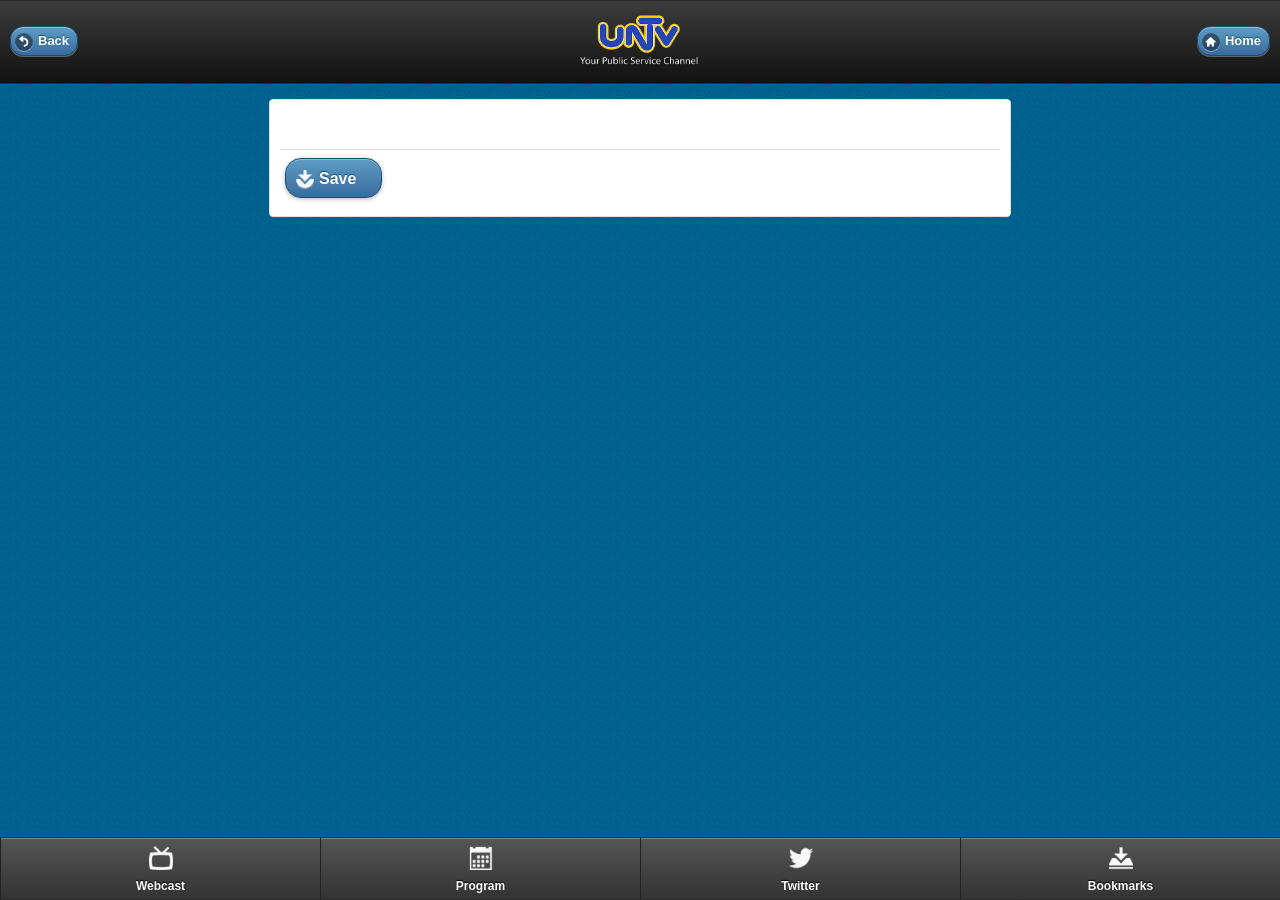
<file: www/untv-newsdetails.html>
<!DOCTYPE html> 
<html>
<head>
<meta charset="UTF-8">
<title>
	UNTV - Sample News Entry
</title>
<!-- Default CSS of jQuery Mobile - Starts -->
<link href="jquery.mobile.theme-1.0.min.css" rel="stylesheet" type="text/css"/>
<link href="jquery.mobile.structure-1.0.min.css" rel="stylesheet" type="text/css"/>
<!-- Default CSS of jQuery Mobile Ends -->

<!-- Other css files -->
<link rel="stylesheet" href="css/jqm-docs.css" />
<link rel="stylesheet" href="css/untv-mobile.css" />

    <!-- PhoneGap JS -->
    <script type="text/javascript" src="cordova-2.5.0.js"></script>
    <script type="text/javascript" src="js/index.js"></script>

    
</head>

<body id="untv" onload="onLoad()"> 

<div id="wrapper" data-role="page">

	<div id="header" data-fullscreen="true" data-position="fixed" data-role="header" data-theme="a">
    	<a href="untv-home.html" data-role="button" data-theme="b" data-icon="back" class="ui-btn-left" data-rel="back" >
        	Back
        </a>
        <h1 id="header-logo">
        	<center>
				<img src="images/untv/logo.png" alt="UNTV - Your Public Service Channel" id="logo-untv" />
            </center>
        </h1>
    	<a href="index.html" data-role="button" data-theme="b" data-icon="home" class="ui-btn-right" data-ajax="false">
        	Home
        </a>
	</div><!-- /header -->

	<div data-role="content">	
    	<div id="news-entry">
        <div id="news-entry-header">
            <h2 id="newstitle">

            </h2>
            <p class="date" id="pubdate">

            </p>
        </div>
        <div id="newscontent">
		  
        </div> 
        <div id="excerpt" style="display:none">
		  
        </div>
        <div id="thumbnail" style="display:none">
		  
        </div>
            <div id="save-article">
                <a href="#" data-role="button" data-theme="b" data-inline="true" data-mini="true" id="icon-save" data-icon="custom" onClick="savedata();" >Save</a>
            </div>
        </div>
	</div><!-- /content -->
	
	<div data-role="footer" data-position="fixed" data-fullscreen="true">
		
       <div id="footer-menu" data-role="navbar" data-iconpos="top" data-theme="a">
            <ul>
                <li>
                    <a href="#" onclick="getstreamdata();" id="icon-webcast" data-icon="custom" data-ajax="false">
                    	Webcast
                    </a>
                </li>
                <li>
                	<a href="untv-programs.html" id="icon-program" data-icon="custom" data-ajax="false">
                		Program    
                    </a>
                </li>
                <li>
                	<a href="untv-twitter.html" id="icon-twitter" data-icon="custom" data-ajax="false">
                		Twitter
                    </a>
                </li>
                <li>
                    <a href="untv-save.html" id="icon-save-footer" data-icon="custom" data-ajax="false">
                    	Bookmarks
                    </a>
                </li>
            </ul>
        </div><!-- /navbar -->
    
	</div><!-- /footer -->
	
</div><!-- /page -->

<!-- Default JS of jQuery Mobile - Starts -->
<script src="jquery-1.6.4.min.js" type="text/javascript"></script>
<script src="jquery.mobile-1.0.min.js" type="text/javascript"></script>
<!-- Default JS of jQuery Mobile - Ends -->

<!-- Other js files -->
<script src="js/jqm-docs.js" type="text/javascript"></script>
<script type="text/javascript">

var db = window.openDatabase("untv", "1.0", "UNTV DB", 1000000);
var isoffline = 0;
    
function getParameterByName(name)
{
  name = name.replace(/[\[]/, "\\\[").replace(/[\]]/, "\\\]");
  var regexS = "[\\?&]" + name + "=([^&#]*)";
  var regex = new RegExp(regexS);
  var results = regex.exec(window.location.search);
  if(results == null)
    return "";
  else
    return decodeURIComponent(results[1].replace(/\+/g, " "));
}

    function onLoad() {
		document.addEventListener("online", onOnline, false);
        document.addEventListener("deviceready", onDeviceReady, false);
		// set tap button events
                
    }
	 // Cordova is loaded and it is now safe to make calls Cordova methods
    //
    function onDeviceReady() {
		document.addEventListener("offline", onOffline, false);
	}
	
    // Handle the online event
    function onOnline() {
        isoffline = 0;
	        //cue the page loader
			$.mobile.showPageLoadingMsg();
			
			//use theme swatch "b", a custom message, and no spinner
			$.mobile.showPageLoadingMsg("b", "This is only a test", true);
			
		var iid = getParameterByName("id");
	    
		 var url = "http://www.untvweb.com/news/api/get_post/?callback=?&id=" + iid;
		      $.getJSON(url).done(function (response) {
                    console.log(response.post);
                    //var posts = response.posts; //here's your response
                    var r = response.post;
					$("#newstitle").text(r.title_plain); 
					$("#pubdate").text(r.date); 
					$("#newscontent").html(r.content);
					$("#excerpt").html(r.excerpt);
					$("#thumbnail").html(r.thumbnail);
                });
			 
			//hide the page loader
			$.mobile.hidePageLoadingMsg();	
	}
	
	// Handle the offline event
    function onOffline() {
        isoffline = 1;
		db.transaction(queryDB, errorCB1);
    }
	
	// Query the database
    function queryDB(tx) {
		var iid = getParameterByName("id");
		//alert('SELECT * FROM NEWS where postid=' + iid);
        tx.executeSql('SELECT * FROM NEWS where postid=' + iid, [], querySuccess1, errorCB1);
    }
	
	function querySuccess1(tx, results) {
	 var len = results.rows.length;
         var s;
         var $s
         //alert(len);
	  for (var i=0; i<len; i++){
            //console.log(rObj);
            s = results.rows.item(i).content;
            $s = $(s).not('div');
            $("#newstitle").text(results.rows.item(i).newstitle); 
			$("#pubdate").text(results.rows.item(i).datepub); 
			$("#newscontent").html($s);
	   }
	   	
	}
	
	function errorCB1(err) {
        alert("News Details Error processing SQL: "+err.code);
     }
	function savedata()
	{
	   // get Postid
	   var iid = getParameterByName("id");
	   // Process DB
	   db.transaction(function (tx) {
	     
		 // create table 
		 tx.executeSql('CREATE TABLE IF NOT EXISTS SAVENEWS (id INTEGER PRIMARY KEY AUTOINCREMENT,postid, catid,newstitle,datepub,excerpt,content,thumbnail)');
		 
		 // insert record
		 tx.executeSql("INSERT INTO SAVENEWS (postid, newstitle,datepub,excerpt,content,thumbnail) VALUES (?,?,?,?,?,?)",[iid, $("#newstitle").text(),$("#pubdate").text(),$("#excerpt").text(),$("#newscontent").text(),$("#thumbnail").text()]); }
		  ,errorCB1, successCB1);
					
	}
	
	function successCB1() {
   		navigator.notification.alert('News Successfully Saved!', null, "UNTV News", "Ok")
        $("#icon-save").css("visibility", "hidden");
		
	}
	
	function errorCB1(err) {
        //alert("Error processing SQL: "+err.code + ' ' + err.message);
		navigator.notification.alert("News Already Saved!", null, "UNTV News", "Ok")
		
    }
    function getstreamdata() {
     if (isoffline == 0)
        {
            getStreaming('untv');
        }
         else {
           navigator.notification.alert('This media require internet connection.', null, "UNTV News", "Ok")
      }
    }
</script>
</body>
</html>
</file>
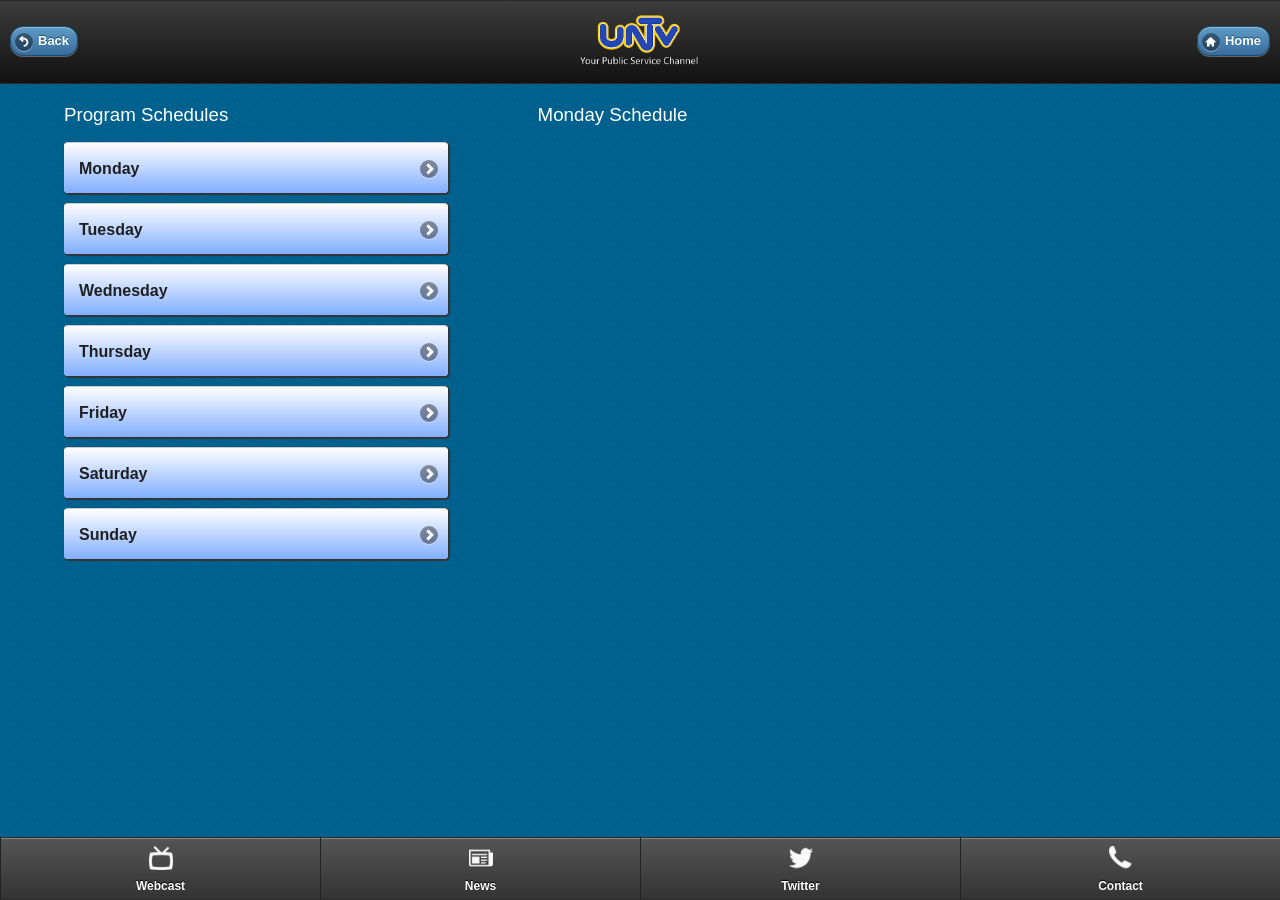
<file: www/untv-programs.html>
<!DOCTYPE html> 
<html>
<head>
<meta charset="UTF-8">
<title>
	UNTV - Program Schedules
</title>
<!-- Default CSS of jQuery Mobile - Starts -->
<link href="jquery.mobile.theme-1.0.min.css" rel="stylesheet" type="text/css"/>
<link href="jquery.mobile.structure-1.0.min.css" rel="stylesheet" type="text/css"/>
<!-- Default CSS of jQuery Mobile Ends -->

<!-- Other css files -->
<link rel="stylesheet" href="css/jqm-docs.css" />
<link rel="stylesheet" href="css/untv-mobile.css" />


<!-- Other js files -->
<script src="js/jqm-docs.js" type="text/javascript"></script>

    <!-- PhoneGap JS -->
    <script type="text/javascript" src="cordova-2.5.0.js"></script>
    <script type="text/javascript" src="js/index.js"></script>

</head>
<body id="untv" onload="onLoad()">
<div id="wrapper" data-role="page" class="type-home">

<div id="header" data-position="fixed" data-role="header" data-theme="a">
    	<a href="untv-home.html" data-role="button" data-theme="b" data-icon="back" class="ui-btn-left" data-rel="back" >
        	Back
        </a>
        <h1 id="header-logo">
        	<center>
				<img src="images/untv/logo.png" alt="UNTV - Your Public Service Channel" id="logo-untv" />
            </center>
        </h1>
    	<a href="index.html" data-role="button" data-theme="b" data-icon="home" class="ui-btn-right" data-ajax="false">
        	Home
        </a>
	</div><!-- /header -->
    
	<div id="content" data-role="content" style="margin-top: -10px;">

		<div id="program-category" class="content-secondary">
          <h3 class="title">
            	Program Schedules
            </h3>
		<div id="program-schedules-nav" data-role="collapsible" data-collapsed="true" data-theme="b" >
            <h3 class="title">
            	Days
            </h3>
            
			<ul id="home-list" data-role="listview">
				<li>
                    <a href="#" onClick="loadschedule('Monday');" data-ajax="false">
                    	Monday
                    </a>
                </li>
				<li>
                    <a href="#" onClick="loadschedule('Tuesday');" data-ajax="false">
                    	Tuesday
                    </a>
                </li>
				<li>
                    <a href="#" onClick="loadschedule('Wednesday');" data-ajax="false">
                    	Wednesday
                    </a>
                </li>
				<li>
                    <a href="#" onClick="loadschedule('Thursday');" data-ajax="false">
                    	Thursday 
                    </a>
                </li>
				<li>
                    <a href="#" onClick="loadschedule('Friday');" data-ajax="false">
                    	Friday
                    </a>
                </li>
				<li>
                    <a href="#" onClick="loadschedule('Saturday');" data-ajax="false">
                    	Saturday
                    </a>
                </li>
				<li>
                    <a href="#" onClick="loadschedule('Sunday');" data-ajax="false">
                    	Sunday
                    </a>
                </li>
			</ul>
        </div>
		</div> <!--/content-secondary -->

		<div class="content-primary">
		
            <h3 id="program-title" class="title" style="text-align: left;">
            	Monday Schedule
            </h3>
            <ul id="programs" data-role="listview" style="margin: 15px 5px 15px 5px;">
                
			
		    </ul>
        
        
		</div> <!-- END .content-primary -->
	</div> <!-- END #content -->
	<div data-role="footer" data-position="fixed">
		
        <div id="footer-menu" data-role="navbar" data-iconpos="top" data-theme="a">
            <ul>
                <li>
                    <a href="#" onclick="getstreamdata();" id="icon-webcast" data-icon="custom" data-ajax="false">
                    	Webcast
                    </a>
                </li>
                <li>
                	<a href="untv-news.html" id="icon-news" data-icon="custom" data-ajax="false">
                		News    
                    </a>
                </li>
                <li>
                	<a href="untv-twitter.html" id="icon-twitter" data-icon="custom" data-ajax="false">
                		Twitter
                    </a>
                </li>
                <li>
                    <a href="untv-contact.html" id="icon-contact" data-icon="custom" data-ajax="false">
                    	Contact
                    </a>
                </li>
            </ul>
        </div><!-- /navbar -->
    
	</div><!-- /footer -->
</div>
    <!-- Default JS of jQuery Mobile - Starts -->
    <script src="jquery-1.6.4.min.js" type="text/javascript"></script>
    <script src="jquery.mobile-1.0.min.js" type="text/javascript"></script>
    <script src="js/jqm-docs.js" type="text/javascript"></script>
    
    <script type="text/javascript">
        var isoffline = 0;
        function onLoad() {
            
            document.addEventListener("online", onOnline, false);
            document.addEventListener("deviceready", onDeviceReady, false);
            // loadschedule("Monday");
            
        }
        
        // Cordova is loaded and it is now safe to make calls Cordova methods
        //
        function onDeviceReady() {
            document.addEventListener("offline", onOffline, false);
        }
        
        function loadschedule(schedule)
        {
            if (isoffline == 0)
            {
                
                $('#programs').empty();
                
                $("#program-title").text(schedule + " Program Schedule");
                var url = "http://www.untvweb.com/api/programs/get_programs_by_day/?day=" + schedule + "&callback=?";
                
                $.getJSON(url).done(function (response) {
                                    //console.log(response.categories);
                                    //var posts = response.posts; //here's your response
                                    var r = response.programs;
                                    $('#programs').append("<li data-role='list-divider'>Programs</li>");
                                    var li = "", list = [];
                                    $.each(r[0], function (index, rObj) {
                                           //console.log(rObj + "--data--");
                                           //li = "";
                                           li += "<li>";
                                           li += "<a href='#'><img src='" + rObj.thumbnail + "' /><h4 class='program-title'>&nbsp;&nbsp;&nbsp;" + rObj.title + "</h4>";
                                           li += "<p class='ui-li-aside'><strong>" + rObj.time_start +  " - " + rObj.time_end + "</strong></p></a></li>";
                                           //list[index] = li;
                                           });
                                    //$('#programs').append(list.join(''));
                                    $('#programs').append(li);
                                    $("#programs").listview("refresh");
                                    
                                    //hide the page loader
                                    $.mobile.hidePageLoadingMsg();
                                    });
                
                //cue the page loader
                $.mobile.showPageLoadingMsg();
                
                
                
            }
            else {
                navigator.notification.alert('This media require internet connection.', null, "UNTV News", "Ok")
            }
            
            
        }
        // Handle the online event
        //
        function onOnline() {
            isoffline = 0;
            loadschedule("Monday");
        }
        
        // Handle the offline event
        //
        function onOffline() {
            isoffline = 1;
            
        }
        function getstreamdata() {
            if (isoffline == 0)
            {
                getStreaming('untv');
            }
            else {
                navigator.notification.alert('This media require internet connection.', null, "UNTV News", "Ok")
            }
        }
        
        </script>
</body>
</html>
</file>
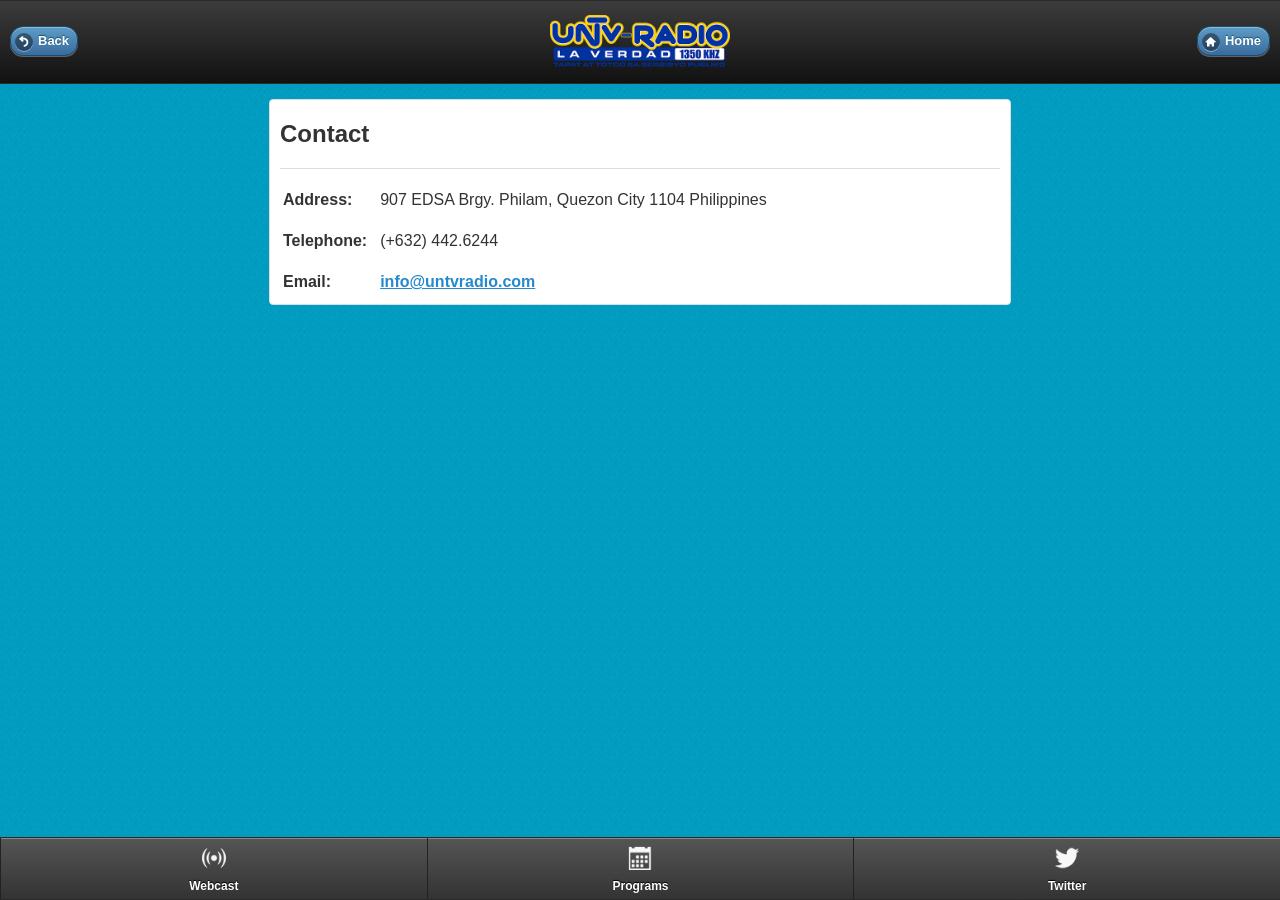
<file: www/untv-radio-contact.html>
<!DOCTYPE html> 
<html>
<head>
<meta charset="UTF-8">
<title>
	UNTV RADIO LA VERDAD 1350 kHz - Contact
</title>
<!-- Default CSS of jQuery Mobile - Starts -->
<link href="jquery.mobile.theme-1.0.min.css" rel="stylesheet" type="text/css"/>
<link href="jquery.mobile.structure-1.0.min.css" rel="stylesheet" type="text/css"/>
<!-- Default CSS of jQuery Mobile Ends -->

<!-- Other css files -->
<link rel="stylesheet" href="css/jqm-docs.css" />
<link rel="stylesheet" href="css/untv-mobile.css" />


<!-- Default JS of jQuery Mobile - Starts -->
<script src="jquery-1.6.4.min.js" type="text/javascript"></script>
<script src="jquery.mobile-1.0.min.js" type="text/javascript"></script>
<!-- Default JS of jQuery Mobile - Ends -->

<!-- Other js files -->
<script src="js/jqm-docs.js" type="text/javascript"></script>
    
    <!-- PhoneGap JS -->
    <script type="text/javascript" src="cordova-2.5.0.js"></script>
    <script type="text/javascript" src="js/index.js"></script>
</head>

<body id="untv-radio" onload="onLoad();">

<div id="wrapper" data-role="page">

	<div id="header" data-fullscreen="true" data-position="fixed" data-role="header" data-theme="a">
    	<a href="untv-home.html" data-role="button" data-theme="b" data-icon="back" class="ui-btn-left" data-rel="back" >
        	Back
        </a>
        <h1 id="header-logo">
        	<center>
				<img src="images/untv/logo-untv-radio.png" alt="UNTV - Your Public Service Channel" id="logo-untv" />
            </center>
        </h1>
    	<a href="index.html" data-role="button" data-theme="b" data-icon="home" class="ui-btn-right" data-ajax="false">
        	Home
        </a>
	</div><!-- /header -->

	<div data-role="content">	
    	<div id="news-entry">
        <div id="news-entry-header">
        <h2 style="margin: 10px 0;">
        	Contact 
        </h2>
        </div>
		<table id="contact-us">
		  <tbody>
		  <tr>
		    <td class="title">Address: </td>
		    <td>907 EDSA Brgy. Philam, Quezon City 1104 Philippines</td>
		  </tr>
		  <tr>
		    <td class="title">Telephone:</td>
		    <td>(+632) 442.6244</td>
		  </tr>
		<tr>
		    <td class="title">Email:</td>
		    <td><a href="mailto:info@untvradio.com">info@untvradio.com</a></td>
		  </tr>
		  </tbody>
		</table>
        </div>
	</div><!-- /content -->
	
	<div data-role="footer" data-position="fixed" data-fullscreen="true">
		
        <div id="footer-menu" data-role="navbar" data-iconpos="top" data-theme="a">
            <ul>
                <li>
                    <a href="#" onclick="getstreamdata();" id="icon-radio-webcast" data-icon="custom" data-ajax="false">
                    	Webcast
                    </a>
                </li>
                <li>
                	<a href="untv-radio-programs.html" id="icon-program" data-icon="custom" data-ajax="false">
                		Programs    
                    </a>
                </li>
                <li>
                	<a href="untv-radio-twitter.html" id="icon-twitter" data-icon="custom" data-ajax="false">
                		Twitter
                    </a>
                </li>
            </ul>
        </div><!-- /navbar -->
    
	</div><!-- /footer -->
	
</div><!-- /page -->
    <script type="text/javascript">
        var isoffline = 0;
        function onLoad() {
            
            document.addEventListener("online", onOnline, false);
            document.addEventListener("deviceready", onDeviceReady, false);
            // loadschedule("Monday");
            
        }
        
        // Cordova is loaded and it is now safe to make calls Cordova methods
        //
        function onDeviceReady() {
            document.addEventListener("offline", onOffline, false);
        }
        
        // Handle the online event
        //
        function onOnline() {
            isoffline = 0;
        }
        
        // Handle the offline event
        //
        function onOffline() {
            isoffline = 1;
            
        }
        
        function getstreamdata() {
            if (isoffline == 0)
            {
                getStreaming('untv-radio');
            }
            else {
                navigator.notification.alert('This media require internet connection.', null, "UNTV News", "Ok")
            }
        }

   </script>
</body>
</html>
</file>
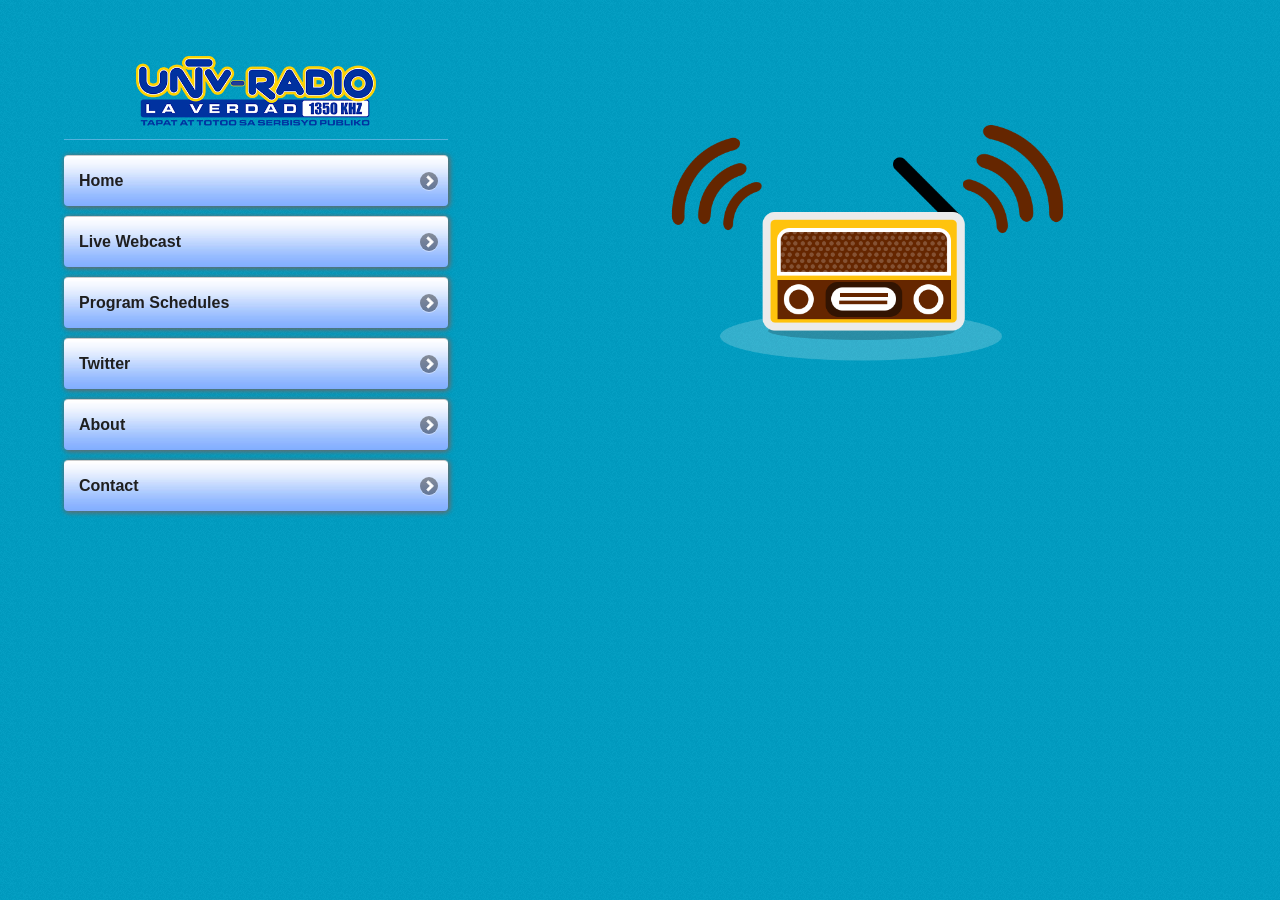
<file: www/untv-radio-home.html>
<!DOCTYPE html> 
<html>
    <head>
        <meta charset="UTF-8">
        <title>
            UNTV RADIO LA VERDAD 1350 kHz
        </title>
        <!-- Default CSS of jQuery Mobile - Starts -->
        <link href="jquery.mobile.theme-1.0.min.css" rel="stylesheet" type="text/css"/>
        <link href="jquery.mobile.structure-1.0.min.css" rel="stylesheet" type="text/css"/>
        <!-- Default CSS of jQuery Mobile Ends -->

        <!-- Other css files -->
        <link rel="stylesheet" href="css/jqm-docs.css" />
        <link rel="stylesheet" href="css/untv-mobile.css" />

        <!-- Default JS of jQuery Mobile - Starts -->
        <script src="jquery-1.6.4.min.js" type="text/javascript"></script>
        <script src="jquery.mobile-1.0.min.js" type="text/javascript"></script>
        <!-- Default JS of jQuery Mobile - Ends -->

        <!-- Other js files -->
        <script src="js/jqm-docs.js" type="text/javascript"></script>
            
            <!-- PhoneGap JS -->
            <script type="text/javascript" src="cordova-2.5.0.js"></script>
            <script type="text/javascript" src="js/index.js"></script>
    </head> 
    <body id="untv-radio" onload="onLoad();"> 
        <div id="wrapper" data-role="page" class="type-home">
            <div id="content" data-role="content">

                <div class="content-secondary">

                    <div id="untv-homeheader">
                        <h1 id="untv-logo">
                            <img src="images/untv/logo-untv-radio.png" alt="UNTV - Your Public Service Channel" />
                        </h1>
                    </div>
                    <div id="home-divider"></div>

                    <ul id="radio-home-list" data-role="listview">
                        <li>
                            <a href="index.html" data-ajax="false">
                                Home
                            </a>
                        </li>
                        <li>
                            <a href="#" onclick="getstreamdata();" data-ajax="false">
                                Live Webcast
                            </a>
                        </li>
                        <li>
                            <a href="untv-radio-programs.html" data-ajax="false">
                                Program Schedules
                            </a>
                        </li>
                        <li>
                            <a href="untv-radio-twitter.html" data-ajax="false">
                                Twitter
                            </a>
                        </li>
                        <li>
                            <a href="untv-about.html" data-ajax="false">
                                About
                            </a>
                        </li>
                        <li>
                            <a href="untv-radio-contact.html" data-ajax="false">
                                Contact
                            </a>
                        </li>
                    </ul>

                </div> <!--/content-secondary -->

                <div id="landing-page" class="content-primary">
                    <img src="images/untv/untv-radio-home.png" alt="" >
                </div> <!-- END .content-primary -->



            </div>


        </div>
        <script type="text/javascript">
            var isoffline = 0;
            function onLoad() {
                document.addEventListener("online", onOnline, false);
                document.addEventListener("deviceready", onDeviceReady, false);
            }
            
            // Cordova is loaded and it is now safe to make calls Cordova methods
            //
            function onDeviceReady() {
                document.addEventListener("offline", onOffline, false);
            }
            
            // Handle the online event
            //
            function onOnline() {
                isoffline = 0;
            }
            
            function onOffline() {
                isoffline = 1;
            }
            
            function getstreamdata() {
                if (isoffline == 0)
                {
                    getStreaming('untv-radio');
                }
                else {
                    //navigator.notification.alert('This media require internet connection.', null, "UNTV News", "Ok")
                }
            }
            </script>
    </body>
</html>
</file>
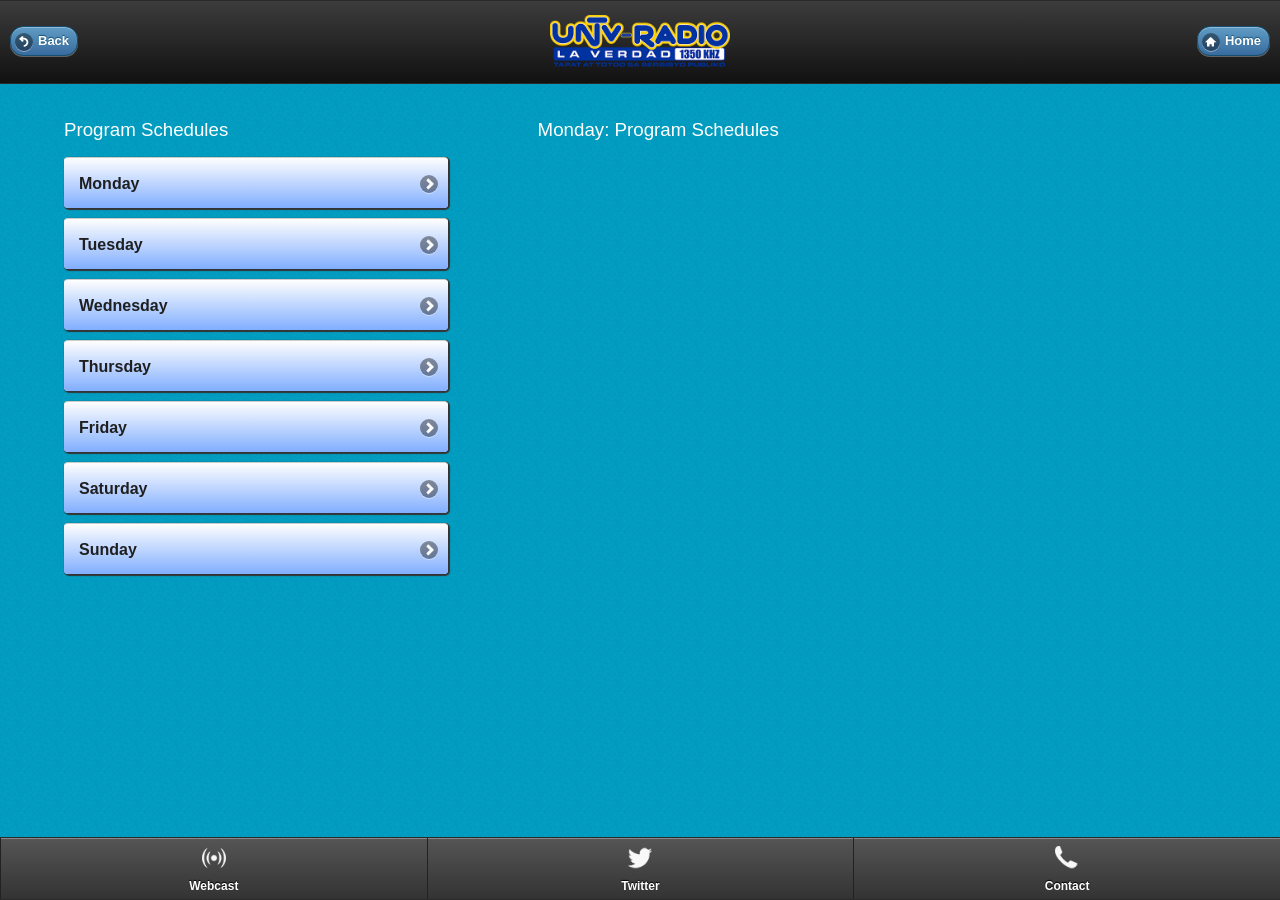
<file: www/untv-radio-programs.html>
<!DOCTYPE html> 
<html>
<head>
<meta charset="UTF-8">
<title>
	UNTV RADIO LA VERDAD 1350 kHz - Program Schedules
</title>
<!-- Default CSS of jQuery Mobile - Starts -->
<link href="jquery.mobile.theme-1.0.min.css" rel="stylesheet" type="text/css"/>
<link href="jquery.mobile.structure-1.0.min.css" rel="stylesheet" type="text/css"/>
<!-- Default CSS of jQuery Mobile Ends -->

<!-- Other css files -->
<link rel="stylesheet" href="css/jqm-docs.css" />
<link rel="stylesheet" href="css/untv-mobile.css" />

<!-- Default JS of jQuery Mobile - Starts -->
<script src="jquery-1.6.4.min.js" type="text/javascript"></script>
<script src="jquery.mobile-1.0.min.js" type="text/javascript"></script>
<!-- Default JS of jQuery Mobile - Ends -->

<!-- Other js files -->
<script src="js/jqm-docs.js" type="text/javascript"></script>

    <!-- PhoneGap JS -->
    <script type="text/javascript" src="cordova-2.5.0.js"></script>
    <script type="text/javascript" src="js/index.js"></script>

</head>
<body id="untv-radio" onload="onLoad()">
<div id="wrapper" data-role="page" class="type-home">

<div id="header" data-position="fixed" data-role="header" data-theme="a">
    	<a href="untv-home.html" data-role="button" data-theme="b" data-icon="back" class="ui-btn-left" data-rel="back" >
        	Back
        </a>
        <h1 id="header-logo">
        	<center>
				<img src="images/untv/logo-untv-radio.png" alt="UNTV - Your Public Service Channel" id="logo-untv" />
            </center>
        </h1>
    	<a href="index.html" data-role="button" data-theme="b" data-icon="home" class="ui-btn-right" data-ajax="false">
        	Home
        </a>
	</div><!-- /header -->
    
	<div id="content" data-role="content">

		<div id="program-category" class="content-secondary">
          <h3 class="title">
            	Program Schedules
            </h3>
		<div id="program-schedules-nav" data-role="collapsible" data-collapsed="true" data-theme="b" >
            <h3 class="title">
            	Days
            </h3>
            
			<ul id="home-list" data-role="listview">
				<li>
                    <a href="#" onClick="loadschedule('Monday');" data-ajax="false">
                    	Monday
                    </a>
                </li>
				<li>
                    <a href="#" onClick="loadschedule('Tuesday');" data-ajax="false">
                    	Tuesday
                    </a>
                </li>
				<li>
                    <a href="#" onClick="loadschedule('Wednesday');" data-ajax="false">
                    	Wednesday
                    </a>
                </li>
				<li>
                    <a href="#" onClick="loadschedule('Thursday');" data-ajax="false">
                    	Thursday 
                    </a>
                </li>
				<li>
                    <a href="#" onClick="loadschedule('Friday');" data-ajax="false">
                    	Friday
                    </a>
                </li>
				<li>
                    <a href="#" onClick="loadschedule('Saturday');" data-ajax="false">
                    	Saturday
                    </a>
                </li>
				<li>
                    <a href="#" onClick="loadschedule('Sunday');" data-ajax="false">
                    	Sunday
                    </a>
                </li>
			</ul>
        </div>
		</div> <!--/content-secondary -->

		<div class="content-primary">
            <h3 id="program-title" class="title">
            	Monday: Program Schedules
            </h3>
        
                   <ul id="programs" data-role="listview" style="margin: 15px 5px 15px 5px;">
                
			
		    </ul>
        
        
		</div> <!-- END .content-primary -->
	</div> <!-- END #content -->
	<div data-role="footer" data-position="fixed">
		
        <div id="footer-menu" data-role="navbar" data-iconpos="top" data-theme="a">
            <ul>
                <li>
                    <a href="#" onclick="getstreamdata();" id="icon-radio-webcast" data-icon="custom" data-ajax="false">
                    	Webcast
                    </a>
                </li>
                <li>
                	<a href="untv-radio-twitter.html" id="icon-twitter" data-icon="custom" data-ajax="false">
                		Twitter
                    </a>
                </li>
                <li>
                    <a href="untv-radio-contact.html" id="icon-contact" data-icon="custom" data-ajax="false">
                    	Contact
                    </a>
                </li>
            </ul>
        </div><!-- /navbar -->
    
	</div><!-- /footer -->
</div>
<script type="text/javascript">
    var isoffline = 0;
function onLoad() {

       document.addEventListener("online", onOnline, false);
       document.addEventListener("deviceready", onDeviceReady, false);
	 // loadschedule("Monday");

    }

    // Cordova is loaded and it is now safe to make calls Cordova methods
    //
    function onDeviceReady() {
		document.addEventListener("offline", onOffline, false);
    }

    function loadschedule(schedule)
	{
        if (isoffline == 0)
        {
                        
            $('#programs').empty();
            
            $("#program-title").text(schedule + " Program Schedule");
            var url = "http://www.untvradio.com/api/programs/get_programs_by_day/?day=" + schedule + "&callback=?";
            
            $.getJSON(url).done(function (response) {
                                //console.log(response.categories);
                                //var posts = response.posts; //here's your response
                                var r = response.programs;
                                $('#programs').append("<li data-role='list-divider'>Programs</li>");
                                var li = "", list = [];
                                $.each(r[0], function (index, rObj) {
                                       //console.log(rObj + "--data--");
                                       //li = "";
                                       li += "<li>";
                                       li += "<a href='#'><img src='" + rObj.thumbnail + "' /><h4 class='program-title'>&nbsp;&nbsp;&nbsp;" + rObj.title + "</h4>";
                                       li += "<p class='ui-li-aside'><strong>" + rObj.time_start +  " - " + rObj.time_end + "</strong></p></a></li>";
                                       //list[index] = li;
                                       });
                                //$('#programs').append(list.join(''));
                                $('#programs').append(li);
                                $("#programs").listview("refresh");
                                
                                //hide the page loader
                                $.mobile.hidePageLoadingMsg();
                                });
            
            //cue the page loader
			$.mobile.showPageLoadingMsg();
        }
        else {
            navigator.notification.alert('This media require internet connection.', null, "UNTV News", "Ok")
        }
        
		 				
	}
    // Handle the online event
    //
    function onOnline() {
        isoffline = 0;
	   loadschedule("Monday");
	}
	
	// Handle the offline event
    //
    function onOffline() {
        isoffline = 1;
	   
	}
    function getstreamdata() {
        if (isoffline == 0)
        {
            getStreaming('untv-radio');
        }
        else {
            navigator.notification.alert('This media require internet connection.', null, "UNTV News", "Ok")
        }
    }

</script>
</body>
</html>
</file>
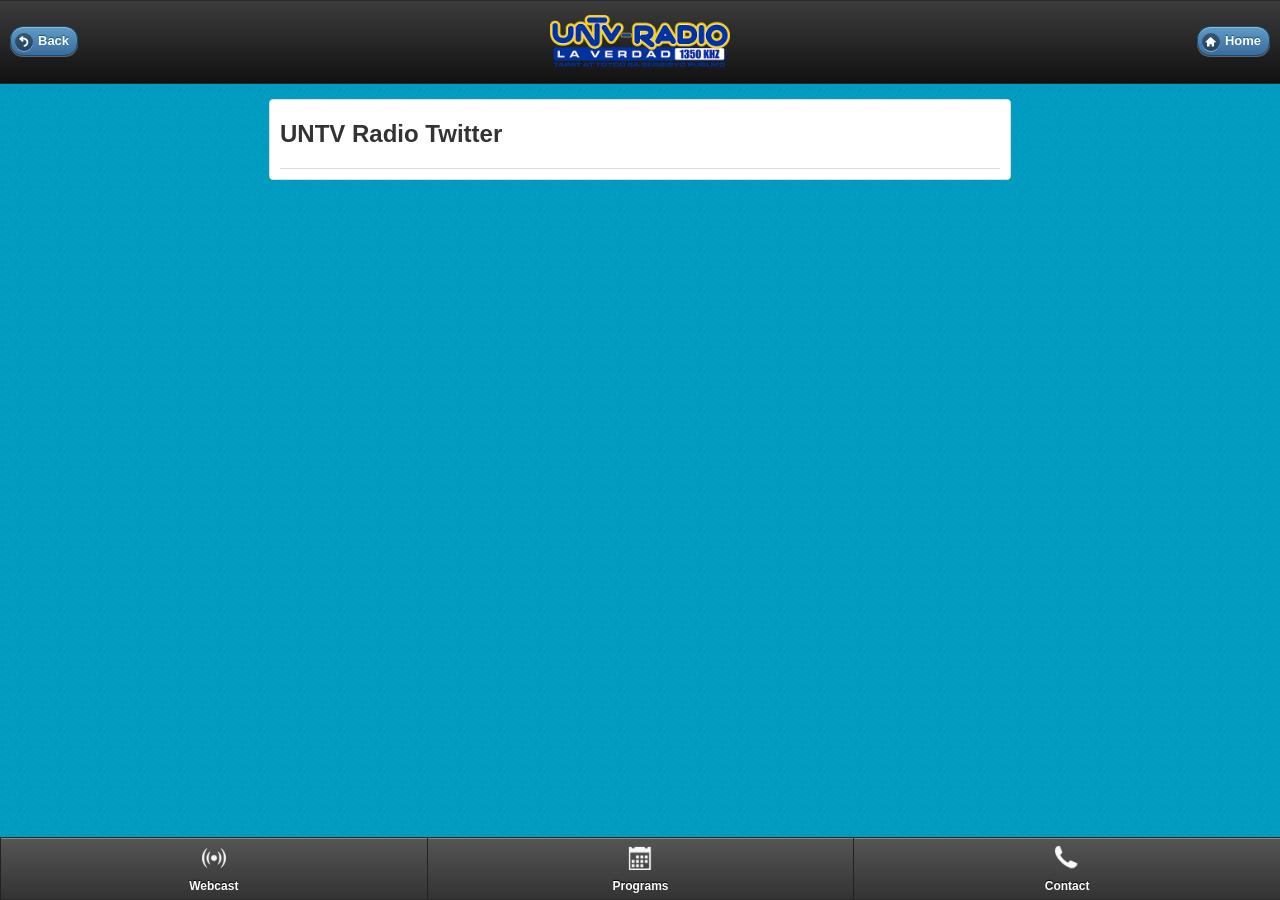
<file: www/untv-radio-twitter.html>
<!DOCTYPE html> 
<html>
<head>
<meta charset="UTF-8">
<title>
	UNTV RADIO LA VERDAD 1350 kHz - Twitter
</title>
<!-- Default CSS of jQuery Mobile - Starts -->
<link href="jquery.mobile.theme-1.0.min.css" rel="stylesheet" type="text/css"/>
<link href="jquery.mobile.structure-1.0.min.css" rel="stylesheet" type="text/css"/>
<!-- Default CSS of jQuery Mobile Ends -->

<!-- Other css files -->
<link rel="stylesheet" href="css/jqm-docs.css" />
<link rel="stylesheet" href="css/untv-mobile.css" />
<link rel="stylesheet" type="text/css" href="css/jquery.jtweetsanywhere-1.3.1.css" />

<!-- Default JS of jQuery Mobile - Starts -->
<script src="jquery-1.6.4.min.js" type="text/javascript"></script>
<script src="jquery.mobile-1.0.min.js" type="text/javascript"></script>
<!-- Default JS of jQuery Mobile - Ends -->

<!-- Other js files -->
<script src="js/jqm-docs.js" type="text/javascript"></script>
    
    <!-- PhoneGap JS -->
    <script type="text/javascript" src="cordova-2.5.0.js"></script>
    <script type="text/javascript" src="js/index.js"></script>
    
<script type="text/javascript" src="js/jquery.jtweetsanywhere-1.3.1.min.js"></script>
<script type="text/javascript" src="http://platform.twitter.com/anywhere.js?id=APIKey&v=1"></script>

    <!-- Javascript for Twitter plugin -->
        <script type="text/javascript">
            $(document).ready(function(){
                $('#tweetFeed').jTweetsAnywhere({
                    username: 'UNTVradio1350',
                    count: 7,
                    showTweetFeed: {
                        showProfileImages: true,
                        showUserScreenNames: true,
                        showUserFullNames: true,
                        showActionReply: true,
                        showActionRetweet: true,
                        showActionFavorite: true
                    }
                });
            });
        </script>
</head> 

<body id="untv-radio" onload="onLoad();">

<div id="wrapper" data-role="page">

	<div id="header" data-fullscreen="true" data-position="fixed" data-role="header" data-theme="a">
    	<a href="untv-home.html" data-role="button" data-theme="b" data-icon="back" class="ui-btn-left" data-rel="back" >
        	Back
        </a>
        <h1 id="header-logo">
        	<center>
				<img src="images/untv/logo-untv-radio.png" alt="UNTV - Your Public Service Channel" id="logo-untv" />
            </center>
        </h1>
    	<a href="index.html" data-role="button" data-theme="b" data-icon="home" class="ui-btn-right" data-ajax="false">
        	Home
        </a>
	</div><!-- /header -->

	<div data-role="content">	
    	<div id="news-entry">
            <div id="news-entry-header">
                <h2 style="margin-top:10px;">
                	UNTV Radio Twitter
                </h2>
            </div>
            <!-- Twitter loads here: #tweetFeed -->
			<div id="tweetFeed"></div>
            
        </div>
	</div><!-- /content -->
	
	<div data-role="footer" data-position="fixed" data-fullscreen="true">
		
        <div id="footer-menu" data-role="navbar" data-iconpos="top" data-theme="a">
            <ul>
                <li>
                    <a href="#" onclick="getstreamdata();" id="icon-radio-webcast" data-icon="custom" data-ajax="false">
                    	Webcast
                    </a>
                </li>
                <li>
                	<a href="untv-radio-programs.html" id="icon-program" data-icon="custom" data-ajax="false">
                		Programs
                    </a>
                </li>
                <li>
                	<a href="untv-radio-contact.html" id="icon-contact" data-icon="custom" data-ajax="false">
                		Contact    
                    </a>
                </li>
            </ul>
        </div><!-- /navbar -->
    
	</div><!-- /footer -->
	
</div><!-- /page -->
    <script type="text/javascript">
        var isoffline = 0;
        function onLoad() {
            
            document.addEventListener("online", onOnline, false);
            document.addEventListener("deviceready", onDeviceReady, false);
            // loadschedule("Monday");
            
        }
        
        // Cordova is loaded and it is now safe to make calls Cordova methods
        //
        function onDeviceReady() {
            document.addEventListener("offline", onOffline, false);
        }
        
        // Handle the online event
        //
        function onOnline() {
            isoffline = 0;
        }
        
        // Handle the offline event
        //
        function onOffline() {
            isoffline = 1;
            $("#tweetFeed").html("<h4>This media requires internet connection.</h4>");
        }
        function getstreamdata() {
            if (isoffline == 0)
            {
                getStreaming('untv-radio');
            }
            else {
                navigator.notification.alert('This media require internet connection.', null, "UNTV News", "Ok")
            }
        }
        
 </script>
</body>
</html>
</file>
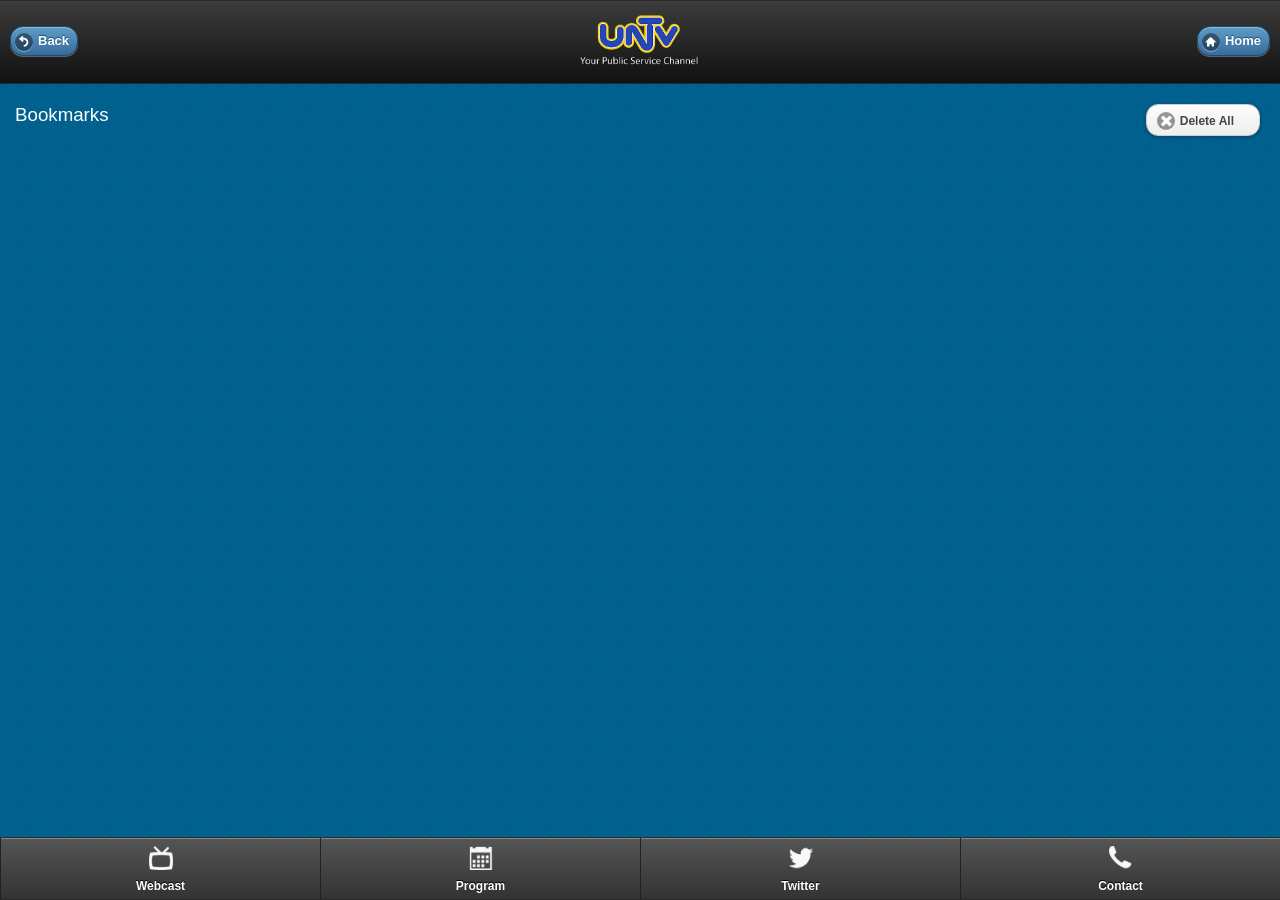
<file: www/untv-save.html>
<!DOCTYPE html> 
<html>
<head>
<meta charset="UTF-8">
<title>
	UNTV - Save
</title>
<!-- Default CSS of jQuery Mobile - Starts -->
<link href="jquery.mobile.theme-1.0.min.css" rel="stylesheet" type="text/css"/>
<link href="jquery.mobile.structure-1.0.min.css" rel="stylesheet" type="text/css"/>
<!-- Default CSS of jQuery Mobile Ends -->

<!-- Other css files -->
<link rel="stylesheet" href="css/jqm-docs.css" />
<link rel="stylesheet" href="css/untv-mobile.css" />

    <!-- PhoneGap JS -->
    <script type="text/javascript" src="cordova-2.5.0.js"></script>
    <script type="text/javascript" src="js/index.js"></script>

</head>
<body id="untv" class="save" onLoad="onLoad();">
<div id="wrapper" data-role="page" class="type-home">

<div id="header" data-fullscreen="true" data-position="fixed" data-role="header" data-theme="a">
    	<a href="untv-home.html" data-role="button" data-theme="b" data-icon="back" class="ui-btn-left" data-rel="back" >
        	Back
        </a>
        <h1 id="header-logo">
            <center>
                <img src="images/untv/logo.png" alt="UNTV - Your Public Service Channel" id="logo-untv" />
            </center>
        </h1>
    	<a href="index.html" data-role="button" data-theme="b" data-icon="home" class="ui-btn-right" data-ajax="false">
        	Home
        </a>
	</div><!-- /header -->
    
	<div id="content" data-role="content">
		
            <h3 id="news-title" class="title">
                Bookmarks
                
                <a href="#" data-role="button" data-icon="delete" data-iconpos="left" data-mini="true" data-inline="true" style="float: right; font-size: 12px !important; margin-top: 0px !important;" onclick="showConfirmdeleteall(); return false;" id="deleteall">Delete All</a>
                <div style="clear: both;"></div>
            </h3>
        
		 <ul id="newsroom" data-role="listview" data-split-icon="delete" data-split-theme="b">
			 
           
		 </ul>
         <br />
         
	</div> <!-- END #content -->
	<div data-role="footer" data-position="fixed" data-fullscreen="true">
		
        <div id="footer-menu" data-role="navbar" data-iconpos="top" data-theme="a">
            <ul>
                <li>
                    <a href="#" onclick="getstreamdata();" id="icon-webcast" data-icon="custom" data-ajax="false">
                    	Webcast
                    </a>
                </li>
                <li>
                	<a href="untv-programs.html" id="icon-program" data-icon="custom" data-ajax="false">
                		Program    
                    </a>
                </li>
                <li>
                	<a href="untv-twitter.html" id="icon-twitter" data-icon="custom" data-ajax="false">
                		Twitter
                    </a>
                </li>
                <li>
                    <a href="untv-contact.html" id="icon-contact" data-icon="custom" data-ajax="false">
                    	Contact
                    </a>
                </li>
            </ul>
        </div><!-- /navbar -->
    
	</div><!-- /footer -->
</div>

<!-- Default JS of jQuery Mobile - Starts -->
<script src="jquery-1.6.4.min.js" type="text/javascript"></script>
<script src="jquery.mobile-1.0.min.js" type="text/javascript"></script>
<!-- Default JS of jQuery Mobile - Ends -->

<!-- Other js files -->
<script src="js/jqm-docs.js" type="text/javascript"></script>

<script type="text/javascript">

var db = window.openDatabase("untv", "1.0", "UNTV DB", 1000000);
var isoffline = 0;
var selectedid;
var deleteStatement = "DELETE FROM SAVENEWS WHERE id=?";
   
function onLoad() {
        document.addEventListener("online", onOnline, false);
        document.addEventListener("deviceready", onDeviceReady, false);
}
            // Cordova is loaded and it is now safe to make calls Cordova methods
    //
    function onDeviceReady() {
		document.addEventListener("offline", onOffline, false);
    }
	
	// Handle the online event
    //
    function onOnline() {
        isoffline = 0;
	    db.transaction(queryDB1, errorCB1);
	}
	
	// Handle the offline event
    //
    function onOffline() {
        isoffline = 1;
		db.transaction(queryDB2, errorCB1);
    }
	
	function queryDB1(tx) {
        tx.executeSql("SELECT * FROM SAVENEWS", [], querySuccess1, errorCB1);
    }
	
	function queryDB2(tx) {
        tx.executeSql("SELECT * FROM SAVENEWS", [], querySuccess2, errorCB1);
    }
    
	function querySuccess2(tx, results) {
	 var len = results.rows.length;
	 if (len == 0)
	 {
		tx.executeSql('DROP TABLE IF EXISTS SAVENEWS');
		
		// create table 
		tx.executeSql('CREATE TABLE IF NOT EXISTS SAVENEWS (id INTEGER PRIMARY KEY AUTOINCREMENT,postid, catid,newstitle,datepub,excerpt,content,thumbnail)');
		 
		$("#deleteall").hide();
	 }
	 
	 $('#newsroom').append('<ul>');
	  var li = "";
      for (var i=0; i<len; i++){
            //console.log(rObj);
		    li += "<li>";
			li += "<a href='untv-savenewsdetails.html?id=" +  results.rows.item(i).postid + "' data-ajax='false'>";
			li += "<img src='images/ito-ang-balita1.png' />";
			li += "<h4>"+ results.rows.item(i).newstitle +"</h4>";
			li += "<p><i>"+ results.rows.item(i).datepub +"</i><br />" + results.rows.item(i).excerpt +"</p></a>";
	        li += "<a href='#' onclick='showConfirm(" + results.rows.item(i).id + "); return false;'>Delete Item</a>";
			li += "</li>";
	   }
	   $('ul#newsroom').append(li);
	   $("#newsroom").listview("refresh");		
	}
	
	function deletenew(id)
	{
	  alert(id);
	}
	function querySuccess1(tx, results) {
	 var len = results.rows.length;
	 if (len == 0)
	 {
		tx.executeSql('DROP TABLE IF EXISTS SAVENEWS');
		 // create table 
		tx.executeSql('CREATE TABLE IF NOT EXISTS SAVENEWS (id INTEGER PRIMARY KEY AUTOINCREMENT,postid, catid,newstitle,datepub,excerpt,content,thumbnail)');
		 
		$("#deleteall").hide();
	 }
	 $('#newsroom').append('<ul>');
	  var li = "";
      for (var i=0; i<len; i++){
           //console.log(rObj);
            li += "<li>";
			li += "<a href='untv-savenewsdetails.html?id=" +  results.rows.item(i).postid + "' data-ajax='false'>";
			li += "<img src='"+ results.rows.item(i).thumbnail +"' />";
			li += "<h4>"+ results.rows.item(i).newstitle +"</h4>";
			li += "<p><i>"+ results.rows.item(i).datepub + "</i><br />" + results.rows.item(i).excerpt +"</p></a>";
			li += "<a href='#' onclick='showConfirm(" + results.rows.item(i).id + "); return false;'>Delete Item</a>";
			li += "</li>";
	   }
	   $('ul#newsroom').append(li);
	   $("#newsroom").listview("refresh");		
	}
	
	function errorCB1(err) {
        //alert("News Details Error processing SQL: "+err.code + " " + err.message );
		navigator.notification.alert(
            'No Saved items found.',  // message
            null,         // callback
            'UNTV News',  // title
            'Done'        // buttonName
        );
		
		
     }
	 
	 // process the confirmation dialog result
    function onConfirm(buttonIndex) {
		 if (buttonIndex == 1)
         {
           db.transaction(querydeleteid, errorCB1);
         }
		
        //alert('You selected button ' + buttonIndex);
    }

    function querydeleteid(tx) {
        tx.executeSql("DELETE FROM SAVENEWS where postid=?", [selectedid], deleteselected, errorCB1);
	}
	
	function deleteselected(tx, results) {
	   $('ul#newsroom').empty();
       $("#newsroom").listview("refresh");
       if (isoffline == 0)
        {
           //online
		   db.transaction(queryDB1, errorCB1);
        }
        else {
           // oofline
           db.transaction(queryDB2, errorCB1);
        }
    }
	
    // Show a custom confirmation dialog
    //
	function onError(tx, error) {
        //alert(error.message);
		navigator.notification.alert(error.message, null, "UNTV News - Save", "Ok")
		
      }
	  
    function showConfirm(intId) {
		selectedid = intId;
		navigator.notification.confirm(
            'Are you sure you want to delete this news?',  // message
             onConfirmdelete,  // callback to invoke with index of button pressed
             'Delete Bookmark', // title
              'Yes,No'  // buttonLabels
              );
	}
	
	// process the confirmation dialog result
    function onConfirmdelete(buttonIndex) {
        //alert('You selected button ' + buttonIndex);
        if (buttonIndex == 1)
        {
		    db.transaction(function(tx) {
	        tx.executeSql(deleteStatement, [selectedid], showRecords, onError);
            });
        }
        else
        {
           
        }
    }
	
	
    function showRecords() {
	$('ul#newsroom').empty();
    $("#newsroom").listview("refresh");
	 if (isoffline == 0)
        {
           //online
		   db.transaction(queryDB1, errorCB1);
        }
        else {
           // oofline
           db.transaction(queryDB2, errorCB1);
        }
	}
	
    // process the confirmation dialog result
    function onConfirmall(buttonIndex) {
        //alert('You selected button ' + buttonIndex);
        if (buttonIndex == 1)
        {
		    db.transaction(querydeleteall, errorCB1);
        }
        else
        {
           
        }
    }
    
    function showConfirmdeleteall() {
        navigator.notification.confirm(
            'Are you sure you want to delete all bookmark news?',  // message
             onConfirmall,  // callback to invoke with index of button pressed
             'Delete Bookmark', // title
              'Yes,No'  // buttonLabels
              );
    }
    
    function getstreamdata() {
        if (isoffline == 0)
        {
           getStreaming('untv');
        }
        else {
           navigator.notification.alert('This media require internet connection.', null, "UNTV News", "Ok")
        }
    }
    
   function querydeleteall(tx) {
        tx.executeSql('DROP TABLE IF EXISTS SAVENEWS');
	    tx.executeSql("DELETE FROM SAVENEWS", [], deleteSuccess, errorCB1);
       $('ul#newsroom').empty();
       $("#newsroom").listview("refresh");
       $("#deleteall").hide();
		
    }
    function deleteSuccess(tx, results) {
        $('ul#newsroom').empty();
        $("#newsroom").listview("refresh");
        $("#deleteall").hide();
    }
</script>
        
</body>
</html>
</file>
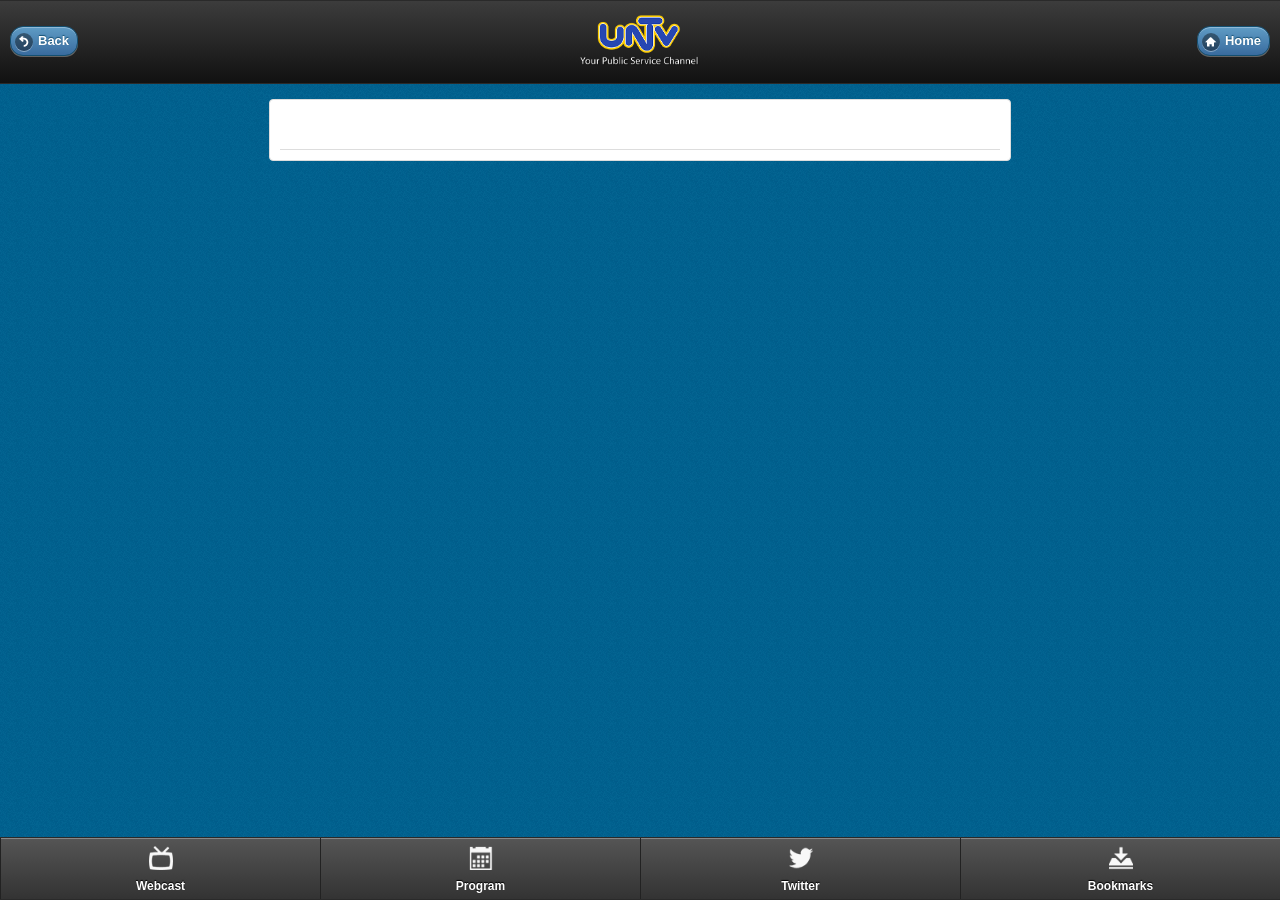
<file: www/untv-savenewsdetails.html>
<!DOCTYPE html> 
<html>
<head>
<meta charset="UTF-8">
<title>
	UNTV - Sample News Entry
</title>
<!-- Default CSS of jQuery Mobile - Starts -->
<link href="jquery.mobile.theme-1.0.min.css" rel="stylesheet" type="text/css"/>
<link href="jquery.mobile.structure-1.0.min.css" rel="stylesheet" type="text/css"/>
<!-- Default CSS of jQuery Mobile Ends -->

<!-- Other css files -->
<link rel="stylesheet" href="css/jqm-docs.css" />
<link rel="stylesheet" href="css/untv-mobile.css" />

    <!-- PhoneGap JS -->
    <script type="text/javascript" src="cordova-2.5.0.js"></script>
    <script type="text/javascript" src="js/index.js"></script>

    
</head>

<body id="untv" onload="onLoad()"> 

<div id="wrapper" data-role="page">

	<div id="header" data-fullscreen="true" data-position="fixed" data-role="header" data-theme="a">
    	<a href="untv-home.html" data-role="button" data-theme="b" data-icon="back" class="ui-btn-left" data-rel="back" >
        	Back
        </a>
        <h1 id="header-logo">
        	<center>
				<img src="images/untv/logo.png" alt="UNTV - Your Public Service Channel" id="logo-untv" />
            </center>
        </h1>
    	<a href="index.html" data-role="button" data-theme="b" data-icon="home" class="ui-btn-right" data-ajax="false">
        	Home
        </a>
	</div><!-- /header -->

	<div data-role="content">	
    	<div id="news-entry">
        <div id="news-entry-header">
            <h2 id="newstitle">

            </h2>
            <p class="date" id="pubdate">

            </p>
        </div>
        <div id="newscontent">
		  
        </div> 
        <div id="excerpt" style="display:none">
		  
        </div>
        <div id="thumbnail" style="display:none">
		  
        </div>
            <!-- Delete Button -->
            <!-- 
            <div>
                <a href="#" data-role="button" data-icon="delete" data-iconpos="left" data-mini="true" data-inline="true" style="float: right; font-size: 12px !important; margin-top: 0px !important;" >Delete Bookmark</a>
                <div style="clear: both;"></div>
            </div>
            -->
        </div>
	</div><!-- /content -->
	
	<div data-role="footer" data-position="fixed" data-fullscreen="true">
		
       <div id="footer-menu" data-role="navbar" data-iconpos="top" data-theme="a">
            <ul>
                <li>
                    <a href="#" onclick="getstreamdata();" id="icon-webcast" data-icon="custom" data-ajax="false">
                    	Webcast
                    </a>
                </li>
                <li>
                	<a href="untv-programs.html" id="icon-program" data-icon="custom" data-ajax="false">
                		Program    
                    </a>
                </li>
                <li>
                	<a href="untv-twitter.html" id="icon-twitter" data-icon="custom" data-ajax="false">
                		Twitter
                    </a>
                </li>
                <li>
                    <a href="untv-save.html" id="icon-save-footer" data-icon="custom" data-ajax="false">
                        Bookmarks
                    </a>
                </li>
            </ul>
        </div><!-- /navbar -->
    
	</div><!-- /footer -->
	
</div><!-- /page -->

<!-- Default JS of jQuery Mobile - Starts -->
<script src="jquery-1.6.4.min.js" type="text/javascript"></script>
<script src="jquery.mobile-1.0.min.js" type="text/javascript"></script>
<!-- Default JS of jQuery Mobile - Ends -->

<!-- Other js files -->
<script src="js/jqm-docs.js" type="text/javascript"></script>
<script type="text/javascript">
var isoffline = 0;
var db = window.openDatabase("untv", "1.0", "UNTV DB", 1000000);

function getParameterByName(name)
{
  name = name.replace(/[\[]/, "\\\[").replace(/[\]]/, "\\\]");
  var regexS = "[\\?&]" + name + "=([^&#]*)";
  var regex = new RegExp(regexS);
  var results = regex.exec(window.location.search);
  if(results == null)
    return "";
  else
    return decodeURIComponent(results[1].replace(/\+/g, " "));
}

    function onLoad() {
        document.addEventListener("online", onOnline, false);
        document.addEventListener("deviceready", onDeviceReady, false);
		// set tap button events
                
    }
	 // Cordova is loaded and it is now safe to make calls Cordova methods
    //
    function onDeviceReady() {
		document.addEventListener("offline", onOffline, false);
	}
	
    // Handle the online event
    function onOnline() {
       isoffline = 1;
	   //cue the page loader
			$.mobile.showPageLoadingMsg();
			
			//use theme swatch "b", a custom message, and no spinner
			$.mobile.showPageLoadingMsg("b", "This is only a test", true);
			
		var iid = getParameterByName("id");
	    
		 var url = "http://www.untvweb.com/news/api/get_post/?callback=?&id=" + iid;
		      $.getJSON(url).done(function (response) {
                    console.log(response.post);
                    //var posts = response.posts; //here's your response
                    var r = response.post;
					$("#newstitle").text(r.title_plain); 
					$("#pubdate").text(r.date); 
					$("#newscontent").html(r.content);
					$("#excerpt").html(r.excerpt);
					$("#thumbnail").html(r.thumbnail);
                });
			 
			//hide the page loader
			$.mobile.hidePageLoadingMsg();	
	}
	
	// Handle the offline event
    function onOffline() {
        isoffline = 1;
		db.transaction(queryDB, errorCB1);
    }
	
	// Query the database
    function queryDB(tx) {
	    var iid = getParameterByName("id");
	    tx.executeSql('SELECT * FROM SAVENEWS where postid=?', [iid], querySuccess1, errorCB1);
    }
	
	function querySuccess1(tx, results) {
	 var len = results.rows.length;
	     var s;
         var $s;
          
	  for (var i=0; i<len; i++){
            //console.log(rObj);
            $("#newstitle").text(results.rows.item(i).newstitle); 
			$("#pubdate").text(results.rows.item(i).pubdate); 
			$("#newscontent").html(results.rows.item(i).content);
	   }
	  return false; 	
	}
	
	function errorCB1(err) {
        alert("Error processing SQL: "+err.code + ' ' + err.message);
    }
	
    
     function getstreamdata() {
       if (isoffline == 0)
        {
            getStreaming('untv');
        }
        else {
             navigator.notification.alert('This media require internet connection.', null, "UNTV News", "Ok")
           }
      }
                        
</script>
</body>
</html>
</file>
<file: www/css/jqm-docs.css>
/* jqm docs css

Beware: lots of last-minute CSS going on in here 
cobblers, shoes, 
*/

body { background: #f9f9f9; padding:13px; }
body.ui-mobile-viewport { padding: 0; }
body, input, textarea, select, button { font-family: Helvetica, Arial, san-serif; }
/* .ui-mobile .type-home .ui-content { margin: 0; background: #e5e5e5 url(../images/jqm-sitebg.png) top center repeat-x; } */
.ui-mobile #jqm-homeheader { padding: 40px 10px 0; text-align: center;  margin: 0 auto; }
.ui-mobile #jqm-homeheader h1 { margin: 0 0 ; }
.ui-mobile #jqm-homeheader p { margin: .3em 0 0; line-height: 1.3; font-size: .9em; font-weight: bold; color: #666; }

.type-home .ui-content .jqm-version {
	display: block;
	position: absolute;
	width: 96px;
	border: solid #fff;
	border-width: 2px 1px;
	padding: .25em 2.25em;
	margin: 0 15px 0 0;
	right: 0;
	top: -2px;
	background: #f7cf57;
	color: #000;
	font-size: .8em;
	font-weight: bold;
	text-align: center;
	text-shadow: 0 1px 1px #fff;
	z-index: 9;
	-webkit-transform: rotate(45deg) translate(4.8em,-1em);
	-moz-transform: rotate(45deg) translate(4.8em,-1em);
	-ms-transform: rotate(45deg) translate(4.8em,-1em);
	-o-transform: rotate(45deg) translate(4.8em,-1em);
	transform: rotate(45deg);
	-webkit-box-shadow: 0 0 6px rgba(0,0,0,.40);
	-moz-box-shadow: 0 0 6px rgba(0,0,0,.40);
	-o-box-shadow: 0 0 6px rgba(0,0,0,.40);
	box-shadow: 0 0 6px rgba(0,0,0,.40);
}
.type-home .ui-content .jqm-version b {
	color: #a21412;
	font-weight: bold;
}

.footer-docs {
	padding: 5px 0;
	clear:both;
	color:#666;
}
.footer-docs p {
	font-weight: normal;
	font-size: .9em;
}
.ui-mobile-viewport .footer-docs p {
	margin: .5em 15px;	
}
.ui-mobile-viewport .footer-docs p.jqm-version {
	font-weight: bold;
}
.content-primary {
	margin-top: 40px;
}
#homepage .content-primary {
	margin-top: 40px;
}
@media all and (min-width:650px) {
	.ui-mobile-viewport .footer-docs {
		overflow: hidden;		
	}
	.ui-mobile-viewport .footer-docs p {
		margin: 1em 15px;
		float: left;		
	}
	.ui-mobile-viewport .footer-docs p.jqm-version {
		float: right;
		font-weight: normal;
	}
	#news-category,  #news-category-page {
		padding: 10px;
	}
}

h2 { margin:1.2em 0 .4em 0; }
p code { font-size:1.2em; font-weight:bold; } 
h4 code {font-size:1.2em; font-weight:bold; }

dt { font-weight: bold; margin: 2em 0 .5em; }
dt code, dd code { font-size:1.3em; line-height:150%; }
pre { white-space: pre; white-space: pre-wrap; word-wrap: break-word; }
strong { font-weight: bold; }

#untv-homeheader {
	text-align: center;
}
#untv-homeheader img { width: 240px; margin-top:-20px; }
img { max-width: 100%; }

/* fluid images moved from jquery.mobile.core.css*/
.ui-mobile img {
	max-width: 100%;
}

.ui-header .jqm-home { top: 0; }
nav { margin: 0; }

p.intro {
	font-size: .96em;
	line-height: 1.3;
	border-bottom: 0;
	background: none;
	padding: 1.5em 15px 0;
}
p.intro strong {
	color:  #558e08;
}

.type-interior .content-secondary {
	border-right: 0;
	border-left: 0;
	margin: 10px -15px 0;
	background: #fff;
	border-top: 1px solid #ccc;
}
.type-home .ui-content {
	margin-top: 5px;
	overflow: hidden;
	position: relative;
}
.type-interior .ui-content {
	padding-bottom: 0;
}
.content-secondary .ui-collapsible {
	padding: 10px 15px;
}
.content-secondary .ui-collapsible-inset {
	margin: 0;
}
.content-secondary .ui-collapsible-content {
	padding: 0;
	background: none;
}
.content-secondary .ui-listview {
	margin: 0;
}
/* new API additions */

dt {  
	margin: 35px 0 15px 0; 
	background-color:#ddd; 
	font-weight:normal;
}
dt code { 
	display:inline-block; 
	font-weight:bold;
	color:#56A00E; 
	padding:3px 7px; 
	margin-right:10px; 
	background-color:#fff; 
}
dd { 
	margin-bottom:10px; 
}
dd .default { font-weight:bold; }
dd pre { 
	margin:0 0 0 0; 
}
dd code { font-weight: normal; }
dd pre code { 
	margin:0; 
	border:none; 
	font-weight:normal; 
	font-size:100%; 
	background-color:transparent; 
}
dd h4 { margin:15px 0 0 0; }
		
.localnav {
	margin:0 0 20px 0;
}
.ui-mobile-viewport .localnav li {
	float:left;
}
.localnav .ui-btn-inner { 
	padding: .6em 10px; 
	font-size:80%; 
}

/* custom dialog for the photos sharing */
.ui-dialog.dialog-actionsheet .ui-dialog-contain {
	margin-top: 0;
}

/* popup examples */
.type-interior .ui-popup-container .ui-content { padding: 15px !important; }

/* F bar theme - just for the docs overview headers */
.ui-bar-f {
	border: 1px solid #56A00E;
	background: 			#74b042;
	color: 					#fff;
	font-weight: bold;
	text-shadow: 0 1px 1px #335413;	
	background-image: -webkit-gradient(linear, left top, left bottom, from(#74b042), to(#56A00E)); /* Saf4+, Chrome */
	background-image: -webkit-linear-gradient(#74b042, #56A00E); /* Chrome 10+, Saf5.1+ */
	background-image:    -moz-linear-gradient(#74b042, #56A00E); /* FF3.6 */
	background-image:     -ms-linear-gradient(#74b042, #56A00E); /* IE10 */
	background-image:      -o-linear-gradient(#74b042, #56A00E); /* Opera 11.10+ */
	background-image:         linear-gradient(#74b042, #56A00E);		
}
.ui-bar-f, 
.ui-bar-f input, 
.ui-bar-f select, 
.ui-bar-f textarea, 
.ui-bar-f button {
	font-family: Helvetica, Arial, sans-serif /*{global-font-family}*/;
}

.ui-bar-f,
.ui-bar-f .ui-link-inherit {
	color: 					#fff;
}
.ui-bar-f .ui-link {
	color: 					#fff;
	font-weight: bold;
}
.ui-btn-up-f {
	border: 1px solid 		#3B6F07;
	background: 			#56A00E;
	font-weight: bold;
	color: 					#fff;
	text-shadow: 0 1px 1px #234403;
	background-image: -webkit-gradient(linear, left top, left bottom, from(#74b042), to(#56A00E)); /* Saf4+, Chrome */
	background-image: -webkit-linear-gradient(#74b042, #56A00E); /* Chrome 10+, Saf5.1+ */
	background-image:    -moz-linear-gradient(#74b042, #56A00E); /* FF3.6 */
	background-image:     -ms-linear-gradient(#74b042, #56A00E); /* IE10 */
	background-image:      -o-linear-gradient(#74b042, #56A00E); /* Opera 11.10+ */
	background-image:         linear-gradient(#74b042, #56A00E);
}
.ui-btn-up-f a.ui-link-inherit {
	color: 					#fff;
}
.ui-btn-hover-f {
	border: 1px solid 		#3B6F07;
	background: 			#6EBC1F;
	font-weight: bold;
	color: 					#fff;
	text-shadow: 0 1px 1px #234403;
	background-image: -webkit-gradient(linear, left top, left bottom, from(#8FC963), to(#6EBC1F)); /* Saf4+, Chrome */
	background-image: -webkit-linear-gradient(#8FC963, #6EBC1F); /* Chrome 10+, Saf5.1+ */
	background-image:    -moz-linear-gradient(#8FC963, #6EBC1F); /* FF3.6 */
	background-image:     -ms-linear-gradient(#8FC963, #6EBC1F); /* IE10 */
	background-image:      -o-linear-gradient(#8FC963, #6EBC1F); /* Opera 11.10+ */
	background-image:         linear-gradient(#8FC963, #6EBC1F);
}
.ui-btn-hover-f a.ui-link-inherit {
	color: 					#fff;
}
.ui-btn-down-f {
	border: 1px solid 		#3B6F07;
	background: 			#3d3d3d;
	font-weight: bold;
	color: 					#fff;
	text-shadow: 0 1px 1px #234403;
	background-image: -webkit-gradient(linear, left top, left bottom, from(#56A00E), to(#64A234)); /* Saf4+, Chrome */
	background-image: -webkit-linear-gradient(#56A00E, #64A234); /* Chrome 10+, Saf5.1+ */
	background-image:    -moz-linear-gradient(#56A00E, #64A234); /* FF3.6 */
	background-image:     -ms-linear-gradient(#56A00E, #64A234); /* IE10 */
	background-image:      -o-linear-gradient(#56A00E, #64A234); /* Opera 11.10+ */
	background-image:         linear-gradient(#56A00E, #64A234);
}
.ui-btn-down-f a.ui-link-inherit {
	color: 					#fff;
}
.ui-btn-up-f,
.ui-btn-hover-f,
.ui-btn-down-f {
	font-family: Helvetica, Arial, sans-serif;
	text-decoration: none;
}


/* docs site layout */

@media all and (min-width: 650px){
	
	.type-home .ui-content {
		margin-top: 5px;
	}
	.ui-mobile #jqm-homeheader {
		max-width: 340px;
	}
	p.intro {
		margin: 2em 0;
	}
	.type-home .ui-content,
	.type-interior > .ui-content {
		padding: 0;
	}
	.type-interior > .ui-content {
		overflow: hidden;
	}
	.content-secondary {
		text-align: left;
		float: left;
		width: 45%;
	}
	.content-secondary,
	.type-interior .content-secondary {
		margin: 30px 0 20px 2%;
		padding: 20px 4% 0 0;
		background: none;
		border-top: none;
		position: relative;
	}
	.type-interior .content-secondary::after {
		content: "";
		display: inline-block;
		position: absolute;
		top: 0;
		right: 0;
		height: 1px;
		width: 1px;
		margin-bottom: -9999px;
		padding-bottom: 9999px;
		background: #bbb;
	}
	.type-index .content-secondary {
		padding: 0;
	}
	.content-secondary .ui-collapsible {
		margin: 0;
		padding: 0;
	}
	.content-secondary .ui-collapsible-content {
		border-left: none;
		border-right: none;
	}
	.type-index .content-secondary .ui-listview {
		margin: 0;
	}
	.ui-mobile #jqm-homeheader {
		padding: 0;
	}
	#homepage .content-primary {
		width: 45%;
		float: right;
		margin-top: 70px !important;
		margin-right: 1%;
		padding-right: 1%;
	}
	.content-primary {
		width: 45%;
		float: right;
		margin-top: 30px;
		margin-right: 1%;
		padding-right: 1%;
	}
	#landing-page {
		margin-top: 80px;
	}
	#newsroom {
		width: 100%;
	}
	.content-primary ul:first-child {
		margin-top: 0;
	}
	/* collapsible non-inset example */
	.content-primary .ui-collapsible-content ul:first-child {
		margin-top: -10px;
	}
	.content-secondary h2 {
		position: absolute;
		left: -9999px;
	}
	.type-interior .content-primary {
		padding: 1.5em 6% 3em 0;
		margin: 0;
	}
	/* fix up the collapsibles - expanded on desktop */
	.content-secondary .ui-collapsible-inset {
		margin-bottom: -1px;
	}
	.content-secondary .ui-collapsible-heading {
		display: none;
	}
	.content-secondary .ui-collapsible-contain {
		margin:0;
	}
	.content-secondary .ui-collapsible-content {
		display: block;
		margin: 0;
		padding: 0;
	}
	.content-secondary .ui-collapsible-content,
	.content-secondary .ui-collapsible-content > .ui-listview .ui-li-last {
		border-bottom-left-radius: 0;
		border-bottom-right-radius: 0;
	}
	.type-interior  .content-secondary .ui-li-divider {
		padding-top: 1em;
		padding-bottom: 1em;
	}
	.type-interior .content-secondary {
		margin: 0;
		padding: 0;
	}
	
}
@media all and (min-width: 750px){
	.type-home .ui-content {
		background-position: 39%;
	}
	.content-secondary {
		width: 34%;
	}
	#homepage .content-primary {
		width: 56%;
		padding-right: 1%;
		margin-top: 100px !important;
	}
	#news-category, #news-category {
		padding: 10px;
	}
	.content-primary {
		width: 56%;
		padding-right: 1%;
	}
	#newsroom {
		width: 100%;
	}
}

@media all and (min-width: 1200px){
	.type-home .ui-content{
		background-position: 38.5%;
	}
	.content-secondary {
		width: 30%;
		padding-right:6%;
		margin: 30px 0 20px 5%;
	}
	.type-interior .content-secondary {
		margin: 0;
		padding: 0;
	}
	#homepage .content-primary {
		width: 50%;
		margin-right: 5%;
		padding-right: 3%;
		margin-top: 100px !important;
	}
	.content-primary {
		width: 50%;
		margin-right: 5%;
		padding-right: 3%;
	}
	.type-interior .content-primary {
		width: 60%;
	}
}

/* reset for popup examples */
.type-interior .ui-popup.ui-content,
.type-interior .ui-popup .ui-content {
	background-position: 0 0;
	background-repeat: no-repeat;
	overflow: visible;
}

/* tables documenting enum-type settings */
.enum-value {
	vertical-align: top;
	white-space: nowrap;
}

/* Navbar examples */
.content-primary > .ui-header,
.content-primary > .ui-footer {
	overflow: hidden;
}

/* list styles */
ul { margin:0; padding-left:0; }
ul li { list-style:none; padding:.7em 0; margin:0; border-bottom:1px solid #e3e3e3; }
ul ul li { border: none;}

dl dd ul { padding-left: 40px; }
dl dd ul li { list-style: disc; }
dl dd ul li li { list-style: circle; }
dl dd ul li li li { list-style: square; }
dl dd ul li { border: none; }

.ui-mobile-viewport .localnav li {
	border: none;	
}
</file>
<file: www/css/untv-mobile.css>
/* 
========================================================

    Owner: UNTV
    URL: http://www.untvweb.com
    Date: February 13, 2013

========================================================
*/
body#untv {
	background: url('../images/untv/bg-untv-home.jpg');
	background-repeat: repeat;
	background-color: #003f67;
}
body#untv-radio {
	background: url('../images/untv/bg-untv-radio-home.jpg');
	background-repeat: repeat;
	background-color: #003f67;
}
body #wrapper {
	background-color: transparent !important;
	background: none !important;
}
body#homepage #wrapper {
	color: #79e5ff;
	letter-spacing: 1px;
	text-shadow: 1px 1px #003444;
}
#untv-logo {
	margin-bottom: 0;
}
#home-divider {
	margin: 5px auto 15px;
	background: url('../images/untv/border-intro.png');
	height: 1px;
	width:100%;
}
body.save div#content {
    padding: 15px;
}
/* UNTV Listing - Starts */
#home-list li {
    background-image: -webkit-gradient(linear, left top, left bottom, from(#fefefe), to(#81aeff)); /* Saf4+, Chrome */
    background-image: -webkit-linear-gradient(#fefefe, #81aeff); /* Chrome 10+, Saf5.1+ */
    background-image:    -moz-linear-gradient(#fefefe, #81aeff); /* FF3.6 */
    background-image:     -ms-linear-gradient(#fefefe, #81aeff); /* IE10 */
    background-image:      -o-linear-gradient(#fefefe, #81aeff); /* Opera 11.10+ */
    background-image:         linear-gradient(#fefefe, #81aeff);	
/*  background: url('../images/untv/bg-home-list.jpg');
    background-repeat: repeat-x;*/
    height: 45px;
    padding-top: 5px;
    margin-bottom: 10px;
    -webkit-border-radius: 4px;
    border-radius: 4px;
    -webkit-box-shadow:  1px 1px 1px 1px #333;
    box-shadow:  1px 1px 1px 1px #333;
}
#home-list li:last-child {
	border-bottom: none !important;
}
#home-list li div {
	border: none !important;
}
#home-list li:hover, #home-list li:active {
	background-image: none;
	background-color: #fafcff;
}
#home-list li a {
	color: #1f1f1f;
	text-shadow: none !important;
}
/* UNTV Listing - Ends */

/* UNTV Radio Listing - Starts */
#radio-home-list li {
	background: url('../images/untv/bg-home-list.jpg');
	background-repeat: repeat-x;
	height: 45px;
	padding-top: 5px;
	margin-bottom: 10px;
	-webkit-border-radius: 4px;
	border-radius: 4px;
	-webkit-box-shadow:  1px 1px 5px 1px #696969;
    box-shadow:  1px 1px 5px 1px #696969;
}
#radio-home-list li:last-child {
	border-bottom: none !important;
}
#radio-home-list li div {
	border: none !important;
}
#radio-home-list li:hover, #home-list li:active {
	background-image: none;
	background-color: #fafcff;
}
#radio-home-list li a {
	color: #1f1f1f;
	text-shadow: none !important;
}
/* UNTV Radio Listing - Ends */

#header a.ui-btn-left, 
#header a.ui-btn-right {
	margin-top: 20px;
}
#header-logo img {
	width: 120px !important;
	margin-top: 4px;
} 
#untv-radio #header-logo img {
	width: 180px !important;
} 
/* UNTV Player - Starts */
#untv-player, #untvradio-player {
    position: relative;
}
#untv-streaming-status {
    position: relative;
    height: 30px;
    text-align: center;
    width: 320px;
    margin: 0 auto;
}
@media all and (max-width:320px) {
    #untv-player,
    #untv-streaming-status, 
    #untvradio-player, 
    #untvradio-streaming-status {
        left: -15px;
    }
    #iphone-mode {
        margin-top: -42px;
    }
    #category-title-here {
        display: none;
    }
    #news-category #home-list {
        padding: 0 10px;
    }
    #iphone-category {
        margin-top: 40px !important;
        margin-bottom: 10px !important;
    }
    #iphone-newslist {
        margin-top: 20px;
    }
    #programs h4.program-title {
        position: relative; 
        bottom: 30px;
        left: 5px;
        font-size: 12px;
    }
    #programs p.ui-li-aside {
        float: none;
        clear: both;
        position: relative; 
        top: 10px; 
        width: 150px; 
        margin-left: -18px;
    }
}
#untv-loader {
    width: 160px;
    height: 30px;
    position: absolute;
    top: -14px;
    left: 80px;
    z-index: 1;
}
#untv-status {
    position: absolute;
    top: -14px;
    left: 0;
    z-index: 3;
    background-color: #015183;
    width: 320px;
    padding: 0;
    font-family: arial, verdana, tahoma;
    font-size: 14px;
    vertical-align: middle;
    line-height: 30px;
    color: #fff;
    text-shadow: 1px 1px 2px #000000;
    filter: dropshadow(color=#000000, offx=1, offy=1);
}
/* UNTV Player - Ends*/

/* UNTV Radio Player - Start */
#untvradio-streaming-status {
    position: relative;
    height: 30px;
    text-align: center;
    width: 320px;
    margin: 0 auto;
}
#radio-wallpaper {
    position: relative;
    z-index: 2;
    text-align: center;
}
#radio-player-wrapper {
    position: relative;
    z-index: 4;
}
#untvradio-loader {
    width: 160px;
    height: 30px;
    position: absolute;
    left: 80px;
	top: -14px;
    z-index: 1;
}
#untvradio-status {
    position: absolute;
    top: -14px;
    left: 0;
    z-index: 3;
    /* background-color: #015183; */
    background-color: #7c0000;
    width: 320px;
    padding: 0;
    font-family: arial, verdana, tahoma;
    font-size: 14px;
    vertical-align: middle;
    line-height: 30px;
    color: #fff;
    text-shadow: 1px 1px 2px #000000;
    filter: dropshadow(color=#000000, offx=1, offy=1);
}
body#untv #content h2#untv-webcast-text,
body#untv-radio #content h2#untv-webcast-text {
    text-shadow: 1px 1px 2px #000000 !important;
    filter: dropshadow(color=#000000, offx=1, offy=1) !important;	
}
/* UNTV Radio Player - Ends*/
#content h2.title {
	color: #fff;
	text-shadow: none !important;
	font-weight: normal;
	margin: 0;
	padding: 10px 0 40px;
	text-align: left;
}
#content h3.title {
	color: #fff;
	text-shadow: none !important;
	font-weight: normal;
	margin: 0 0 16px;
	text-align: left;
}
#content h3#news-title {
	padding-bottom: 14px;
}
#content h3#program-title {
	padding-bottom: 0;
}
#content h2#untv-webcast-text {
	padding-bottom: 20px;
	text-align: center;
}
#newsroom {
	padding: 0 16px;
}
#newsroom li {
	padding: 10px;
}
#newsroom li:last-child {
	padding-bottom: 22px !important;
}
#newsroom li div.ui-btn-inner {
	border-top: none;
}
#news-category, #program-category {
	margin-top: 10px;
}
#news-category div.ui-bar {
	text-align: center;
	border: 0 !important;
	padding-top: 20px;
	padding-bottom: 20px;
}
#news-category-page div.ui-bar .ui-btn-inner {
	min-height: 300px;
}
#news-category div.ui-bar a.news-link {
	display: block;
}
#news-category div.ui-bar span.news-title {
	margin: 10px 0 4px;
	display: block;	
	font-size: 16px;
	font-weight: normal;
	white-space: normal !important;
}
#news-category div.ui-bar a.ui-btn {
	border-radius: 0;
	-moz-border-radius: 0;
	-webkit-border-radius: 0;
}
#news-category div.ui-bar img {
	display: block;
	margin: 0 auto;
}
#news-category span.category-page {
	text-align: center;
	margin: 10px 0;
	display: block;
}
#news-category h3.title {
	text-align: center;
}
#news-category-page {
	margin-top: 10px;
}
#news-category-page div.ui-bar {
	text-align: center;
	border: 0 !important;
	padding-top: 20px;
	padding-bottom: 20px;
}
#news-category-page div.ui-bar .ui-btn-inner {
	min-height: 350px;
}
#news-category-page div.ui-bar a.news-link {
	display: block;
}
#news-category-page div.ui-bar span.news-title {
	margin: 10px 0 4px;
	display: block;	
	font-size: 16px;
	font-weight: normal;
	white-space: normal !important;
}
#news-category-page div.ui-bar a.ui-btn {
	border-radius: 0;
	-moz-border-radius: 0;
	-webkit-border-radius: 0;
}
#news-category-page div.ui-bar img {
	display: block;
	margin: 0 auto;
}
#news-category-page h3.title {
	text-align: center;
}
#news-list-category {
	padding: 0 15px;
}
#news-entry {
	background-color: #fff;
	border-radius: 4px;
	-webkit-border-radius: 4px;
	-moz-border-radius: 4px;
	border: solid 1px #ddd;
	padding: 10px;
	max-width: 720px;
	margin: 0 auto;
}
#news-entry-header {
	padding-bottom: 10px;
	border-bottom: solid 1px #ddd;
}
#news-entry-header h2 {
	margin-bottom: 10px;
}
#news-entry-header p {
	margin-bottom: 0;
	font-style: italic;
}
#programs div.ui-bar {
	min-height: 280px;
	padding: 15px;
}
#programs div.ui-bar div.thumbs {
	margin-bottom: 10px;	
	text-align: center;
}
#programs div.ui-bar h5 {
	text-align: center;
	display: block;
}
#programs div.ui-bar p.time {
	font-size: 12px;
	text-align:center;
}
#programs span.ui-icon {
    display: none;
}
#contact-us td.title {
	padding-right: 10px;
	font-weight: bold;
}
#contact-us td {
	padding-top: 20px;
}
#program-schedules-nav {
	padding: 0;
}
#program-schedules-nav div.ui-collapsible-content, 
#program-schedules-nav h3.title {
	margin: 0;
}
#program-schedules-nav h3.title {
	margin-bottom: 16px;
}
ul.untv-listing {
    margin-left: 30px;
}
ul.untv-listing li {
    list-style: disc !important;
    list-style-position: outside;
    
}
ul.untv-listing li:last-child {
    border-bottom: none !important;
}
/* Footer Menu */
	#footer-menu .ui-btn .ui-btn-inner { padding-top: 40px !important; }
	#footer-menu .ui-btn .ui-icon { width: 30px!important; height: 30px!important; margin-left: -15px !important; box-shadow: none!important; -moz-box-shadow: none!important; -webkit-box-shadow: none!important; -webkit-border-radius: 0 !important; border-radius: 0 !important; }
	#icon-webcast .ui-icon { background:  url('../images/icons/live-white.png') 50% 50% no-repeat; background-size: 24px 24px; }
	#icon-program .ui-icon { background:  url('../images/icons/schedule-white.png') 50% 50% no-repeat; background-size: 24px 24px; }
	#icon-news .ui-icon { background:  url('../images/icons/news-white.png') 50% 50% no-repeat; background-size: 24px 22px; }
	#icon-twitter .ui-icon { background:  url('../images/icons/twitter-white.png') 50% 50% no-repeat; background-size: 24px 24px; }
	#icon-contact .ui-icon { background:  url('../images/icons/contact-white.png') 50% 50% no-repeat; background-size: 24px 24px; }
	#icon-radio-webcast .ui-icon { background:  url('../images/icons/live-radio-white.png') 50% 50% no-repeat; background-size: 24px 24px; }
	#icon-save .ui-icon { background:  url('../images/icons/save-white.png') 50% 50% no-repeat; background-size: 24px 24px; }
	#icon-save-footer .ui-icon { background:  url('../images/icons/save-white-old.png') 50% 50% no-repeat; background-size: 24px 24px; }

div.wp-caption {
	width: auto !important;
}
div.wp-caption img {
	max-width: none !important;
	width: 100% !important;
	height: auto !important;
}
</file>
